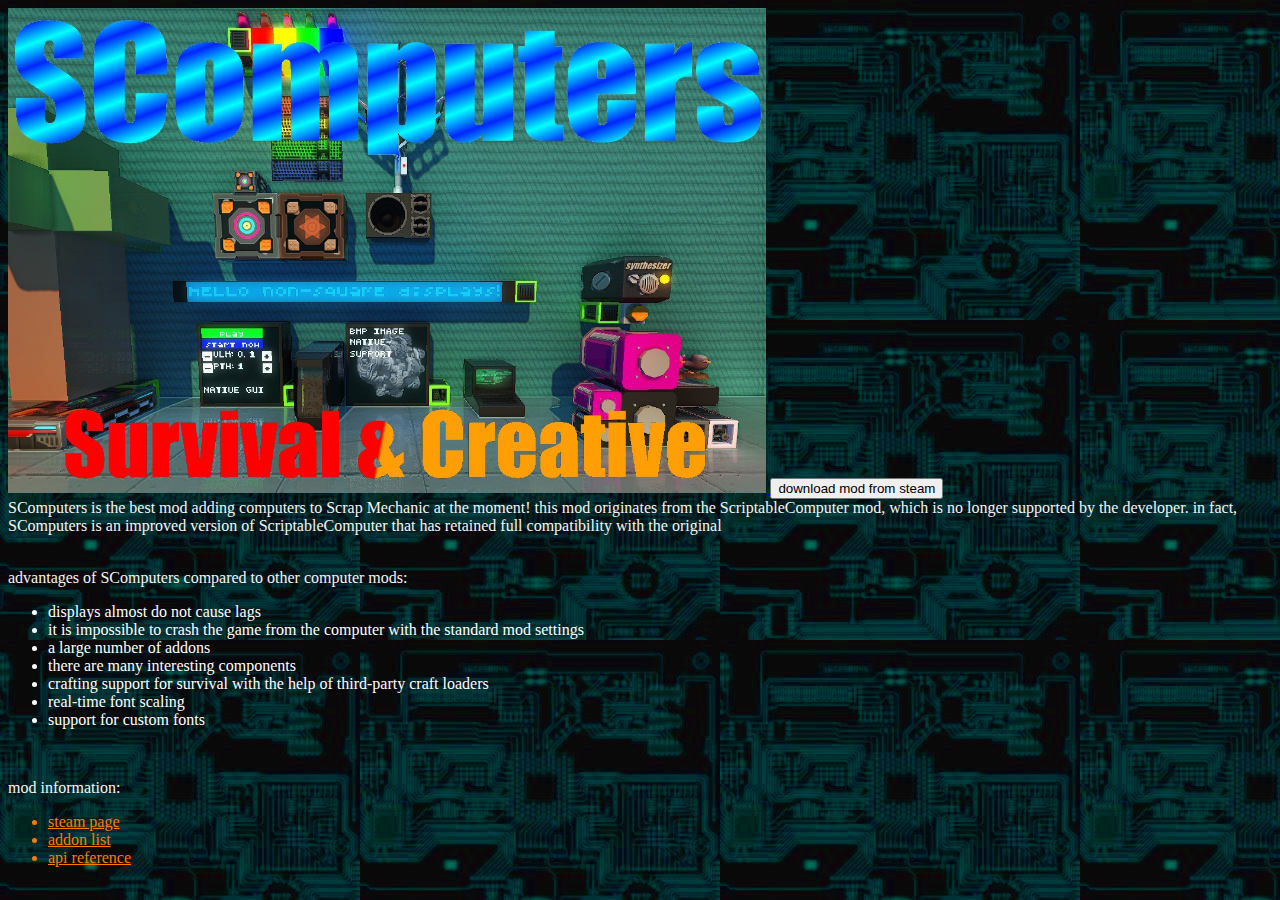
<file: index.html>
<!DOCTYPE html>
<html>
    <head>
        <meta charset="UTF-8">
        <title>SComputers</title>
        <link rel="icon" href="favicon.ico">
        <link rel="stylesheet" href="style.css">
    </head>
    <body>
        <div style="display: inline;">
            <a href="https://steamcommunity.com/sharedfiles/filedetails/?id=2949350596">
                <img src="preview.jpg" class="image" />
            </a>
            <button onclick="window.location.href = 'https://steamcommunity.com/sharedfiles/filedetails/?id=2949350596'">download mod from steam</button>
        </div>

        <div class="text">
            SComputers is the best mod adding computers to Scrap Mechanic at the moment!
            this mod originates from the ScriptableComputer mod, which is no longer supported by the developer. in fact, SComputers is an improved version of ScriptableComputer that has retained full compatibility with the original
        </div>

        <br/>
        <p class="text">advantages of SComputers compared to other computer mods:</p>
        <ul class="list">
            <li><span>displays almost do not cause lags</span></li>
            <li><span>it is impossible to crash the game from the computer with the standard mod settings</span></li>
            <li><span>a large number of addons</span></li>
            <li><span>there are many interesting components</span></li>
            <li><span>crafting support for survival with the help of third-party craft loaders</span></li>
            <li><span>real-time font scaling</span></li>
            <li><span>support for custom fonts</span></li>
        </ul>

        <br/>
        <p class="text">mod information:</p>
        <ul class="list">
            <a class="hyper" href="https://steamcommunity.com/sharedfiles/filedetails/?id=2949350596"><li><span>steam page</span></li></a>
            <a class="hyper" href="./addons.html"><li><span>addon list</span></li></a>
            <a class="hyper" href="./api.html"><li><span>api reference</span></li></a>
        </ul>
    </body>
</html>
</file>
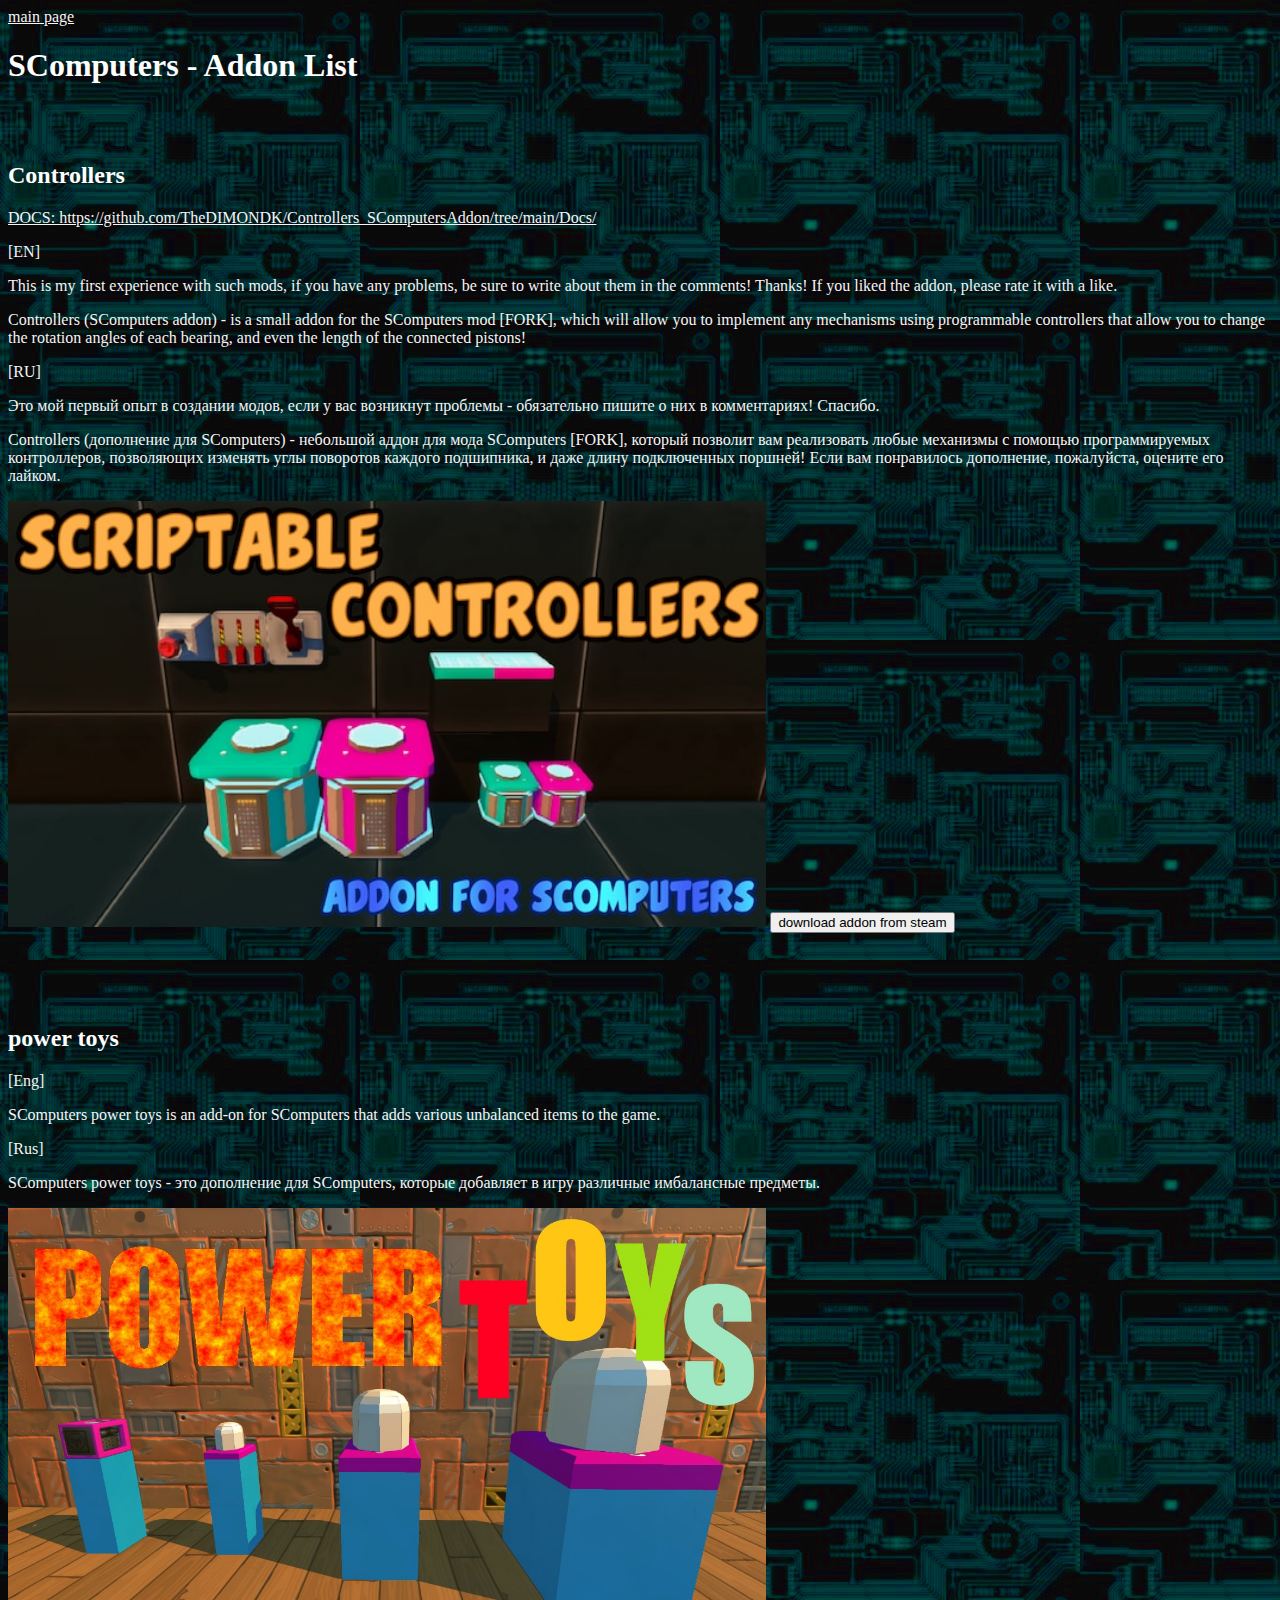
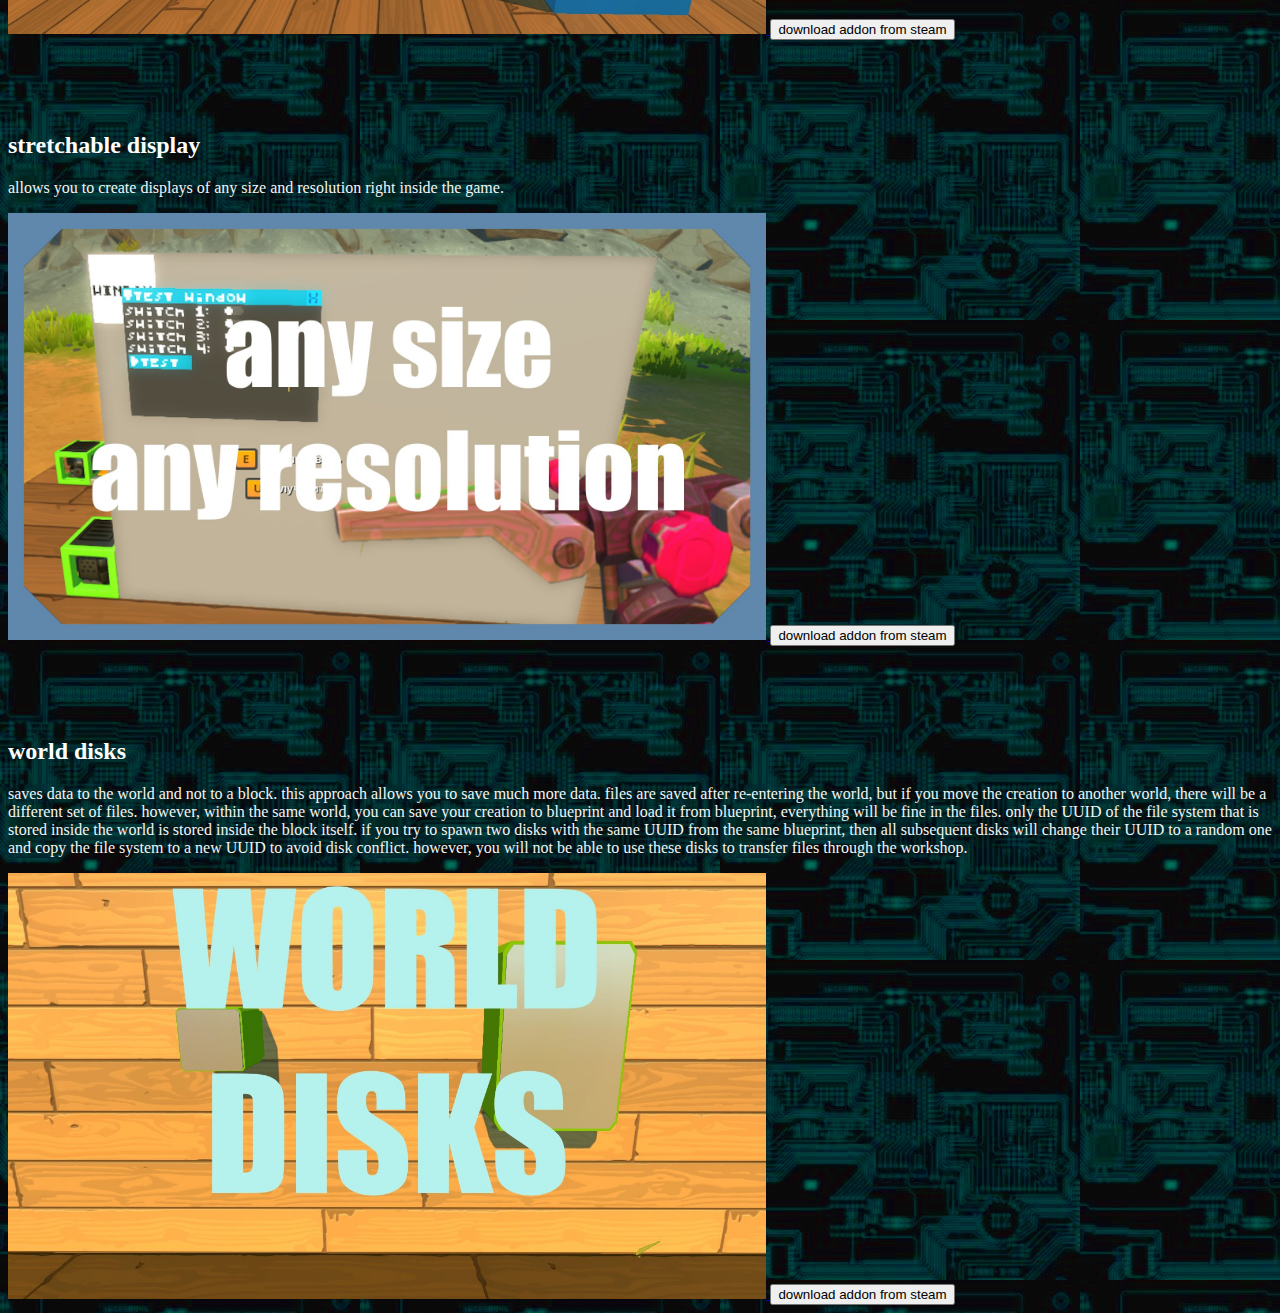
<file: addons.html>
<!DOCTYPE html>
<html>
    <head>
        <meta charset="UTF-8">
        <title>SComputers - Addon List</title>
        <link rel="icon" href="favicon.ico">
        <link rel="stylesheet" href="style.css">
    </head>
    <body>
        <a class="text" href="index.html">main page</a>
        <h1 style="color:rgb(255, 255, 255);">SComputers - Addon List</h1>
        


        <br/>
        <br/>
        <h2 style="color:rgb(255, 255, 255);">Controllers</h2>
        <a class="text" href="https://github.com/TheDIMONDK/Controllers_SComputersAddon/tree/main/Docs/">
            DOCS: https://github.com/TheDIMONDK/Controllers_SComputersAddon/tree/main/Docs/
        </a>
        <p class="text">[EN]</p>
        <p class="text">This is my first experience with such mods, if you have any problems, be sure to write about them in the comments! Thanks! If you liked the addon, please rate it with a like.</p>
        <p class="text">Controllers (SComputers addon) - is a small addon for the SComputers mod [FORK], which will allow you to implement any mechanisms using programmable controllers that allow you to change the rotation angles of each bearing, and even the length of the connected pistons!</p>
        <p class="text">[RU]</p>
        <p class="text">Это мой первый опыт в создании модов, если у вас возникнут проблемы - обязательно пишите о них в комментариях! Спасибо.</p>
        <p class="text">Controllers (дополнение для SComputers) - небольшой аддон для мода SComputers [FORK], который позволит вам реализовать любые механизмы с помощью программируемых контроллеров, позволяющих изменять углы поворотов каждого подшипника, и даже длину подключенных поршней! Если вам понравилось дополнение, пожалуйста, оцените его лайком.</p>
        <a href="https://steamcommunity.com/sharedfiles/filedetails/?id=3154734887">
            <img src="addons/Controllers.jpg" class="image" />
        </a>
        <button onclick="window.location.href = 'https://steamcommunity.com/sharedfiles/filedetails/?id=3154734887'">download addon from steam</button>



        <br/>
        <br/>
        <br/>
        <br/>
        <br/>
        <h2 style="color:rgb(255, 255, 255);">power toys</h2>
        <p class="text">
            [Eng]
        </p>
        <p class="text">
            SComputers power toys is an add-on for SComputers that adds various unbalanced items to the game.
        </p>
        <p class="text">
            [Rus]
        </p>
        <p class="text">
            SComputers power toys - это дополнение для SComputers, которые добавляет в игру различные имбалансные предметы.
        </p>
        <a href="https://steamcommunity.com/sharedfiles/filedetails/?id=3131135318">
            <img src="addons/power_toys.jpg" class="image" />
        </a>
        <button onclick="window.location.href = 'https://steamcommunity.com/sharedfiles/filedetails/?id=3131135318'">download addon from steam</button>
        



        <br/>
        <br/>
        <br/>
        <br/>
        <br/>
        <h2 style="color:rgb(255, 255, 255);">stretchable display</h2>
        <p class="text">
            allows you to create displays of any size and resolution right inside the game.
        </p>
        <a href="https://steamcommunity.com/sharedfiles/filedetails/?id=3293308025">
            <img src="addons/stretchable_display.jpg" class="image" />
        </a>
        <button onclick="window.location.href = 'https://steamcommunity.com/sharedfiles/filedetails/?id=3293308025'">download addon from steam</button>



        <br/>
        <br/>
        <br/>
        <br/>
        <br/>
        <a name="world_disks"></a>
        <h2 style="color:rgb(255, 255, 255);">world disks</h2>
        <p class="text">
            saves data to the world and not to a block.
            this approach allows you to save much more data.
            files are saved after re-entering the world, but if you move the creation to another world, there will be a different set of files.
            however, within the same world, you can save your creation to blueprint and load it from blueprint, everything will be fine in the files.
            only the UUID of the file system that is stored inside the world is stored inside the block itself.
            if you try to spawn two disks with the same UUID from the same blueprint, then all subsequent disks will change their UUID to a random one and copy the file system to a new UUID to avoid disk conflict.
            however, you will not be able to use these disks to transfer files through the workshop.
        </p>
        <a href="https://steamcommunity.com/sharedfiles/filedetails/?id=3329906376">
            <img src="addons/world_disks.jpg" class="image" />
        </a>
        <button onclick="window.location.href = 'https://steamcommunity.com/sharedfiles/filedetails/?id=3329906376'">download addon from steam</button>
    </body>
</html>
</file>
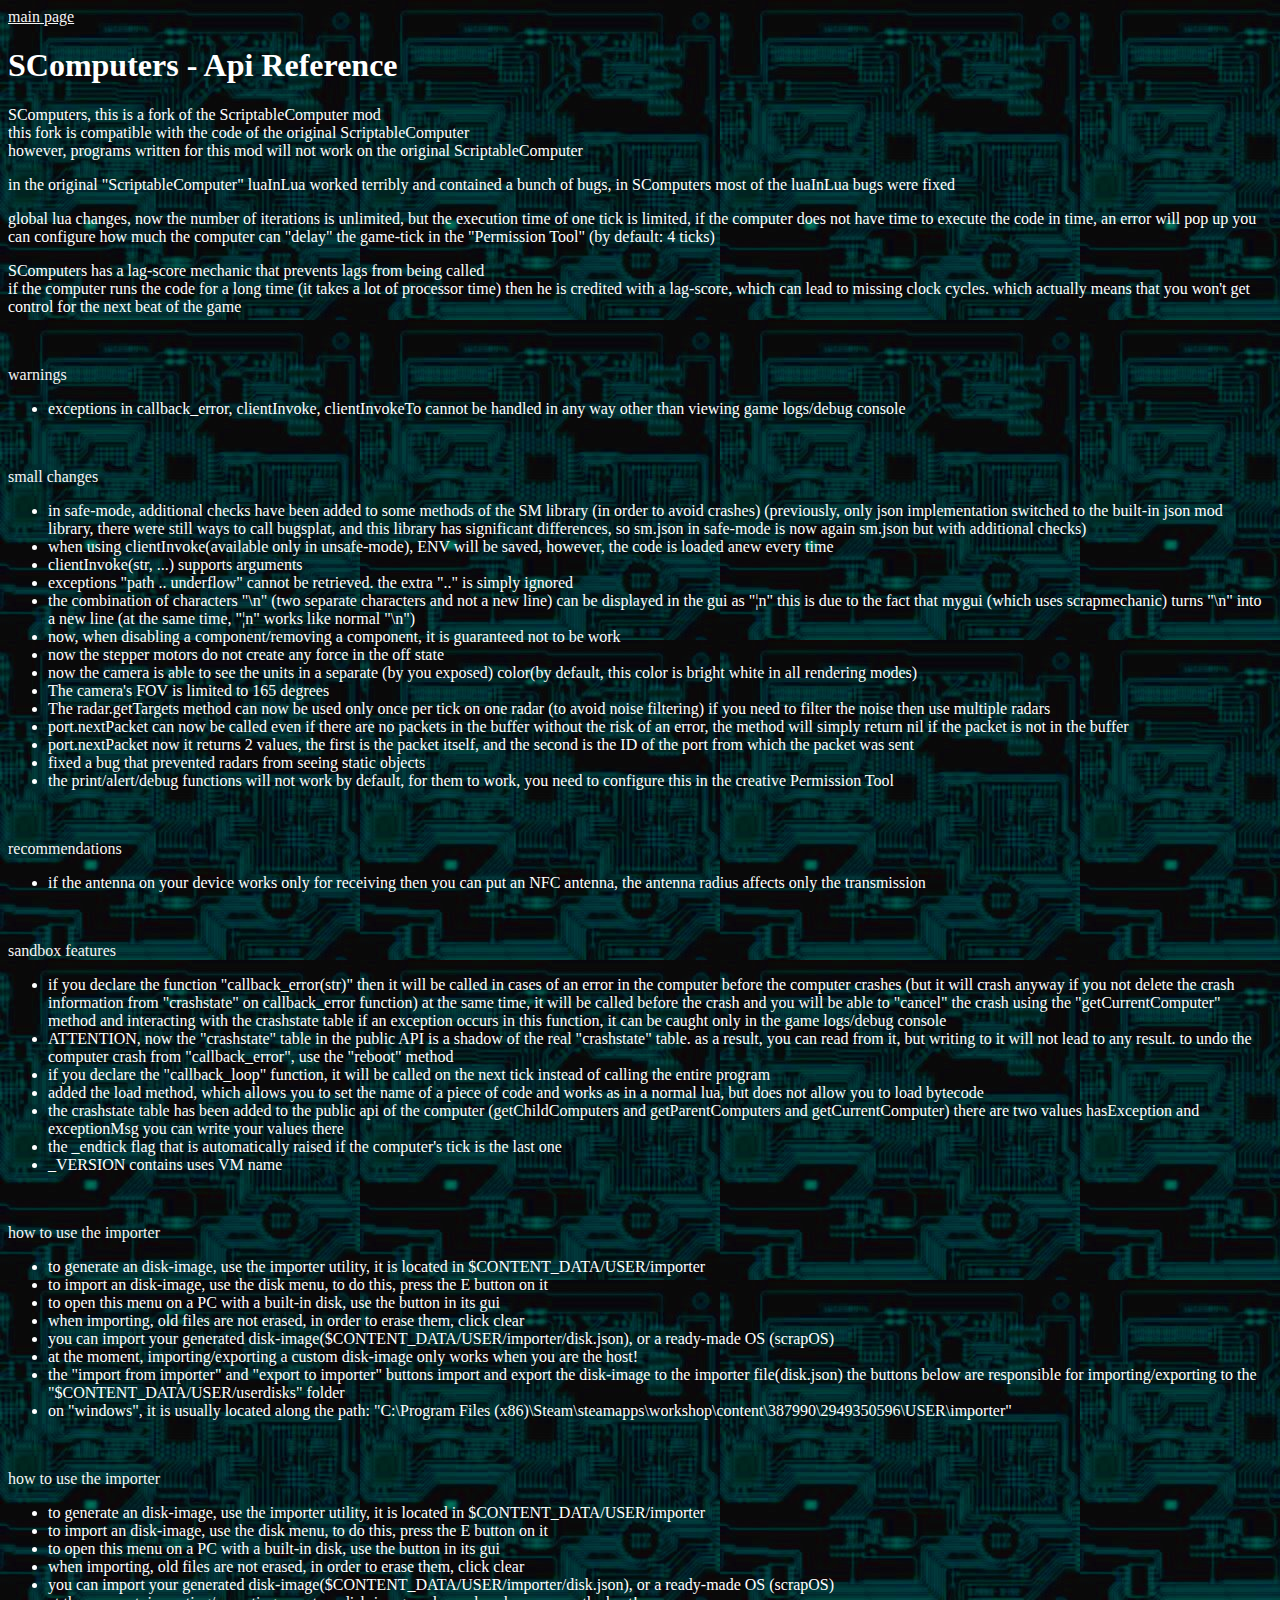
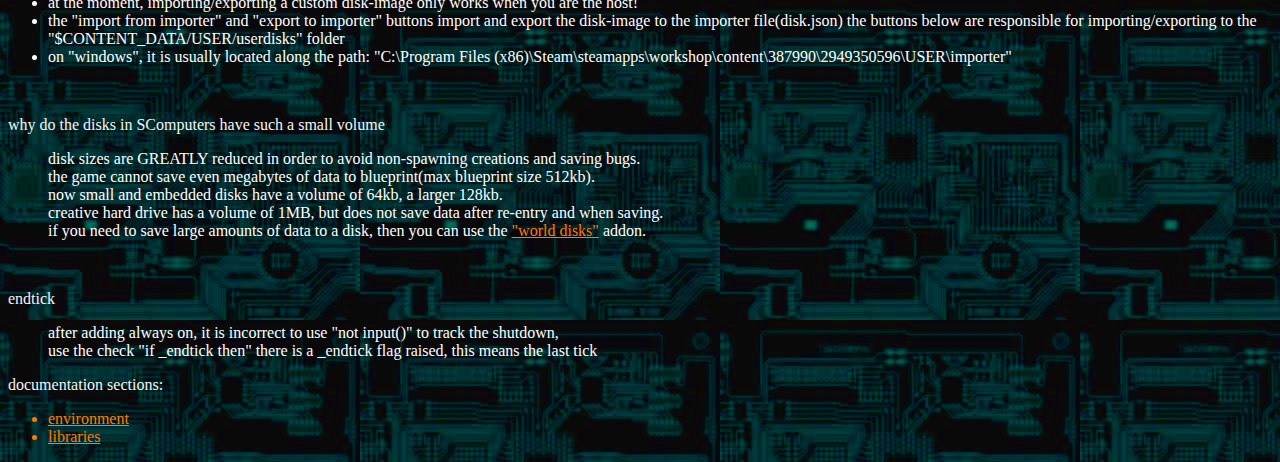
<file: api.html>
<!DOCTYPE html>
<html>
    <head>
        <meta charset="UTF-8">
        <title>SComputers - Api Reference</title>
        <link rel="icon" href="favicon.ico">
        <link rel="stylesheet" href="style.css">
    </head>
    <body>
        <a class="text" href="index.html">main page</a>
        <h1 style="color:white;">SComputers - Api Reference</h1>

        <p style="color:white;">
            SComputers, this is a fork of the ScriptableComputer mod
            <br/>
            this fork is compatible with the code of the original ScriptableComputer
            <br/>
            however, programs written for this mod will not work on the original ScriptableComputer
        </p>

        <p style="color:white;">
            in the original "ScriptableComputer" luaInLua worked terribly and contained a bunch of bugs,
            in SComputers most of the luaInLua bugs were fixed
        </p>

        <p style="color:white;">
            global lua changes, now the number of iterations is unlimited, but the execution time of one tick is limited, if the computer does not have time to execute the code in time, an error will pop up
            you can configure how much the computer can "delay" the game-tick in the "Permission Tool" (by default: 4 ticks)
        </p>

        <p style="color:white;">
            SComputers has a lag-score mechanic that prevents lags from being called
            <br/>
            if the computer runs the code for a long time (it takes a lot of processor time) then he is credited with a lag-score, which can lead to missing clock cycles. which actually means that you won't get control for the next beat of the game
        </p>

        <br/>
        <p class="text">warnings</p>
        <ul class="list">
            <li><span>exceptions in callback_error, clientInvoke, clientInvokeTo cannot be handled in any way other than viewing game logs/debug console</span></li>
        </ul>

        <br/>
        <p class="text">small changes</p>
        <ul class="list">
            <li><span>in safe-mode, additional checks have been added to some methods of the SM library (in order to avoid crashes) (previously, only json implementation switched to the built-in json mod library, there were still ways to call bugsplat, and this library has significant differences, so sm.json in safe-mode is now again sm.json but with additional checks)</span></li>
            <li><span>when using clientInvoke(available only in unsafe-mode), ENV will be saved, however, the code is loaded anew every time</span></li>
            <li><span>clientInvoke(str, ...) supports arguments</span></li>
            <li><span>exceptions "path .. underflow" cannot be retrieved. the extra ".." is simply ignored</span></li>
            <li><span>the combination of characters "\n" (two separate characters and not a new line) can be displayed in the gui as "¦n" this is due to the fact that mygui (which uses scrapmechanic) turns "\n" into a new line (at the same time, "¦n" works like normal "\n")</span></li>
            <li><span>now, when disabling a component/removing a component, it is guaranteed not to be work</span></li>
            <li><span>now the stepper motors do not create any force in the off state</span></li>
            <li><span>now the camera is able to see the units in a separate (by you exposed) color(by default, this color is bright white in all rendering modes)</span></li>
            <li><span>The camera's FOV is limited to 165 degrees</span></li>
            <li><span>The radar.getTargets method can now be used only once per tick on one radar (to avoid noise filtering) if you need to filter the noise then use multiple radars</span></li>
            <li><span>port.nextPacket can now be called even if there are no packets in the buffer without the risk of an error, the method will simply return nil if the packet is not in the buffer</span></li>
            <li><span>port.nextPacket now it returns 2 values, the first is the packet itself, and the second is the ID of the port from which the packet was sent</span></li>
            <li><span>fixed a bug that prevented radars from seeing static objects</span></li>
            <li><span>the print/alert/debug functions will not work by default, for them to work, you need to configure this in the creative Permission Tool</span></li>
        </ul>

        <br/>
        <p class="text">recommendations</p>
        <ul class="list">
            <li><span>if the antenna on your device works only for receiving then you can put an NFC antenna, the antenna radius affects only the transmission</span></li>
        </ul>

        <br/>
        <p class="text">sandbox features</p>
        <ul class="list">
            <li><span>if you declare the function "callback_error(str)" then it will be called in cases of an error in the computer
            before the computer crashes (but it will crash anyway if you not delete the crash information from "crashstate" on callback_error function)
            at the same time, it will be called before the crash and you will be able to "cancel" the crash
            using the "getCurrentComputer" method and interacting with the crashstate table
            if an exception occurs in this function, it can be caught only in the game logs/debug console</span></li>
            <li><span>ATTENTION, now the "crashstate" table in the public API is a shadow of the real "crashstate" table. as a result, you can read from it, but writing to it will not lead to any result.
            to undo the computer crash from "callback_error", use the "reboot" method</span></li>
            <li><span>if you declare the "callback_loop" function, it will be called on the next tick instead of calling the entire program</span></li>
            <li><span>added the load method, which allows you to set the name of a piece of code and works as in a normal lua, but does not allow you to load bytecode</span></li>
            <li><span>the crashstate table has been added to the public api of the computer (getChildComputers and getParentComputers and getCurrentComputer)
            there are two values hasException and exceptionMsg
            you can write your values there</span></li>
            <li><span>the _endtick flag that is automatically raised if the computer's tick is the last one</span></li>
            <li><span>_VERSION contains uses VM name</span></li>
        </ul>

        <br/>
        <p class="text">how to use the importer</p>
        <ul class="list">
            <li><span>to generate an disk-image, use the importer utility, it is located in $CONTENT_DATA/USER/importer</span></li>
            <li><span>to import an disk-image, use the disk menu, to do this, press the E button on it</span></li>
            <li><span>to open this menu on a PC with a built-in disk, use the button in its gui</span></li>
            <li><span>when importing, old files are not erased, in order to erase them, click clear</span></li>
            <li><span>you can import your generated disk-image($CONTENT_DATA/USER/importer/disk.json), or a ready-made OS (scrapOS)</span></li>
            <li><span>at the moment, importing/exporting a custom disk-image only works when you are the host!</span></li>
            <li><span>the "import from importer" and "export to importer" buttons import and export the disk-image to the importer file(disk.json) the buttons below are responsible for importing/exporting to the "$CONTENT_DATA/USER/userdisks" folder</span></li>
            <li><span>on "windows", it is usually located along the path: "C:\Program Files (x86)\Steam\steamapps\workshop\content\387990\2949350596\USER\importer"</span></li>
        </ul>

        <br/>
        <p class="text">how to use the importer</p>
        <ul class="list">
            <li><span>to generate an disk-image, use the importer utility, it is located in $CONTENT_DATA/USER/importer</span></li>
            <li><span>to import an disk-image, use the disk menu, to do this, press the E button on it</span></li>
            <li><span>to open this menu on a PC with a built-in disk, use the button in its gui</span></li>
            <li><span>when importing, old files are not erased, in order to erase them, click clear</span></li>
            <li><span>you can import your generated disk-image($CONTENT_DATA/USER/importer/disk.json), or a ready-made OS (scrapOS)</span></li>
            <li><span>at the moment, importing/exporting a custom disk-image only works when you are the host!</span></li>
            <li><span>the "import from importer" and "export to importer" buttons import and export the disk-image to the importer file(disk.json) the buttons below are responsible for importing/exporting to the "$CONTENT_DATA/USER/userdisks" folder</span></li>
            <li><span>on "windows", it is usually located along the path: "C:\Program Files (x86)\Steam\steamapps\workshop\content\387990\2949350596\USER\importer"</span></li>
        </ul>

        <br/>
        <p class="text">why do the disks in SComputers have such a small volume</p>
        <ul class="list">
            disk sizes are GREATLY reduced in order to avoid non-spawning creations and saving bugs.
            <br/>
            the game cannot save even megabytes of data to blueprint(max blueprint size 512kb).
            <br/>
            now small and embedded disks have a volume of 64kb, a larger 128kb.
            <br/>
            creative hard drive has a volume of 1MB, but does not save data after re-entry and when saving.
            <br/>
            if you need to save large amounts of data to a disk, then you can use the <a href="addons.html#world_disks" class="hyper">"world disks"</a> addon.
        </ul>

        <br/>
        <p class="text">endtick</p>
        <ul class="list">
            after adding always on, it is incorrect to use "not input()" to track the shutdown,
            <br/>
            use the check "if _endtick then" there is a _endtick flag raised, this means the last tick
        </ul>

        


        <p class="text">documentation sections:</p>
        <ul class="list">
            <a class="hyper" href="./env.html"><li><span>environment</span></li></a>
            <a class="hyper" href="./libraries.html"><li><span>libraries</span></li></a>
        </ul>
    </body>
</html>
</file>
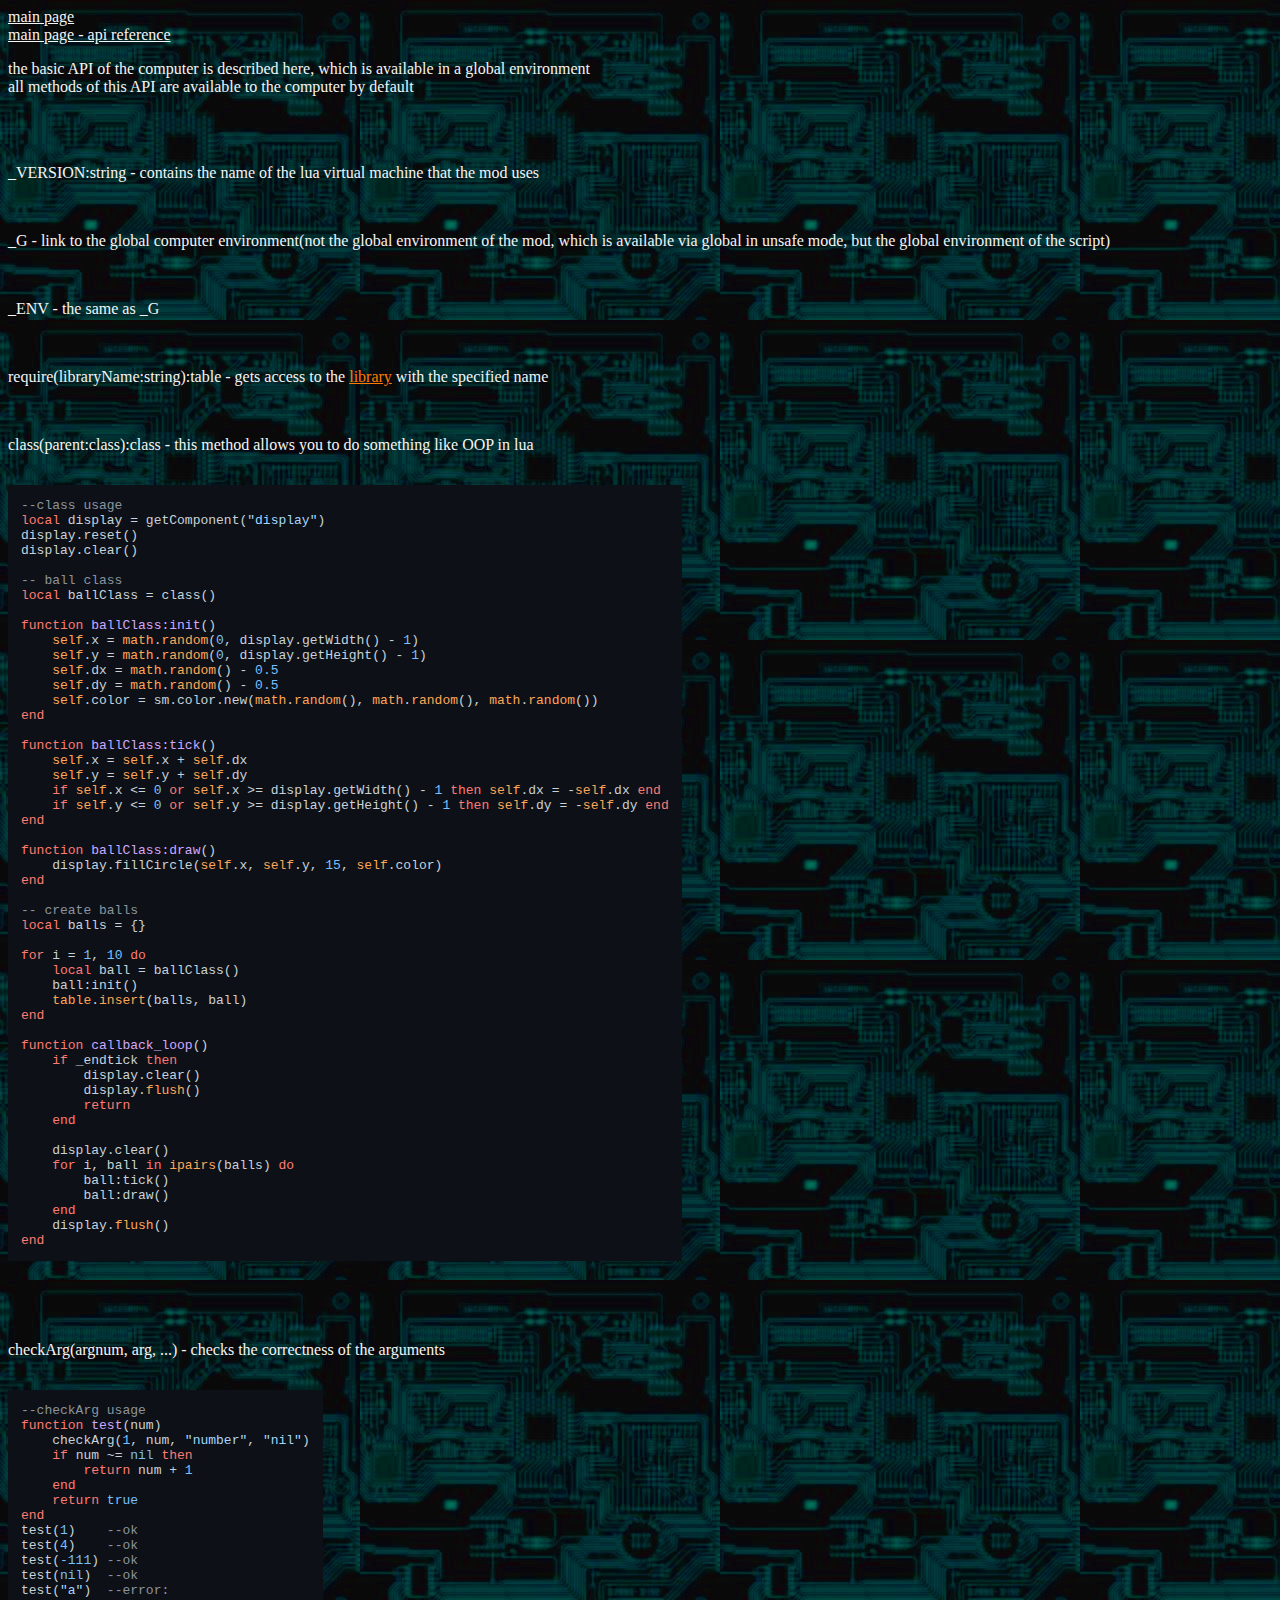
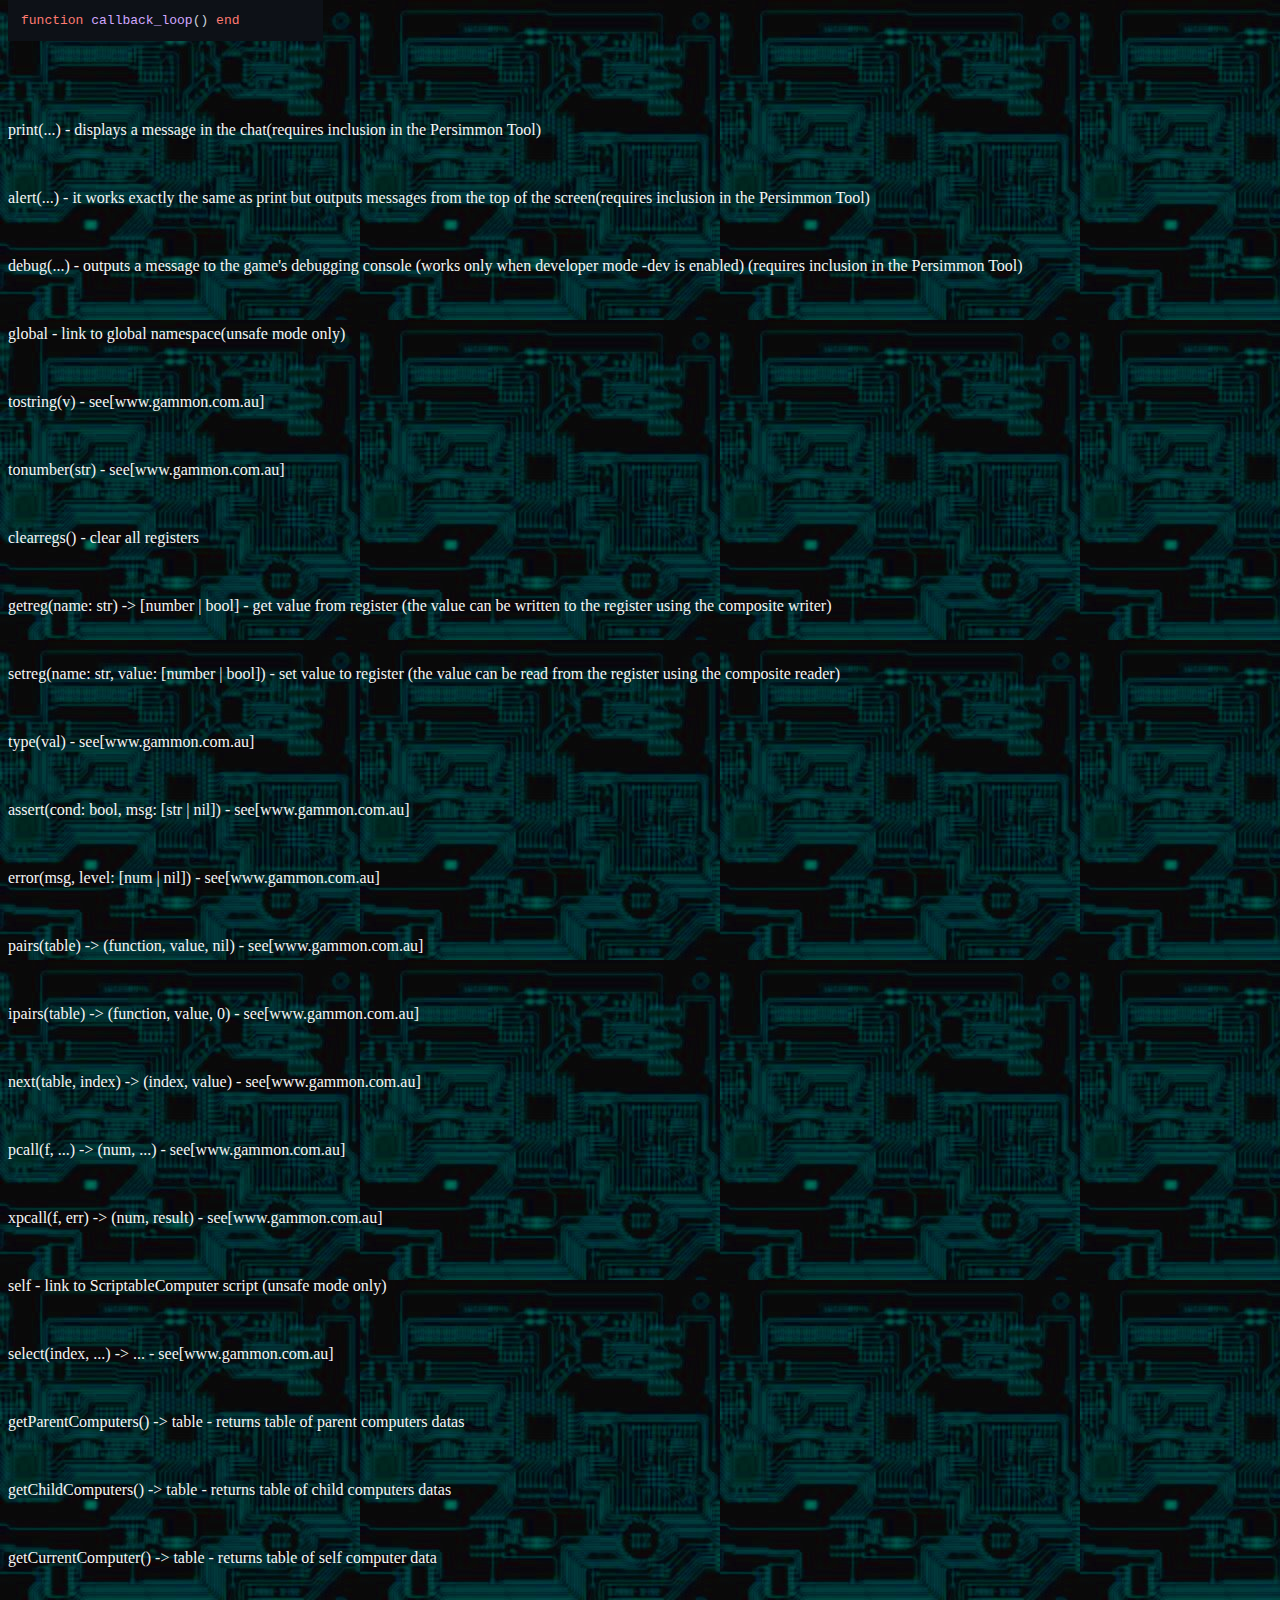
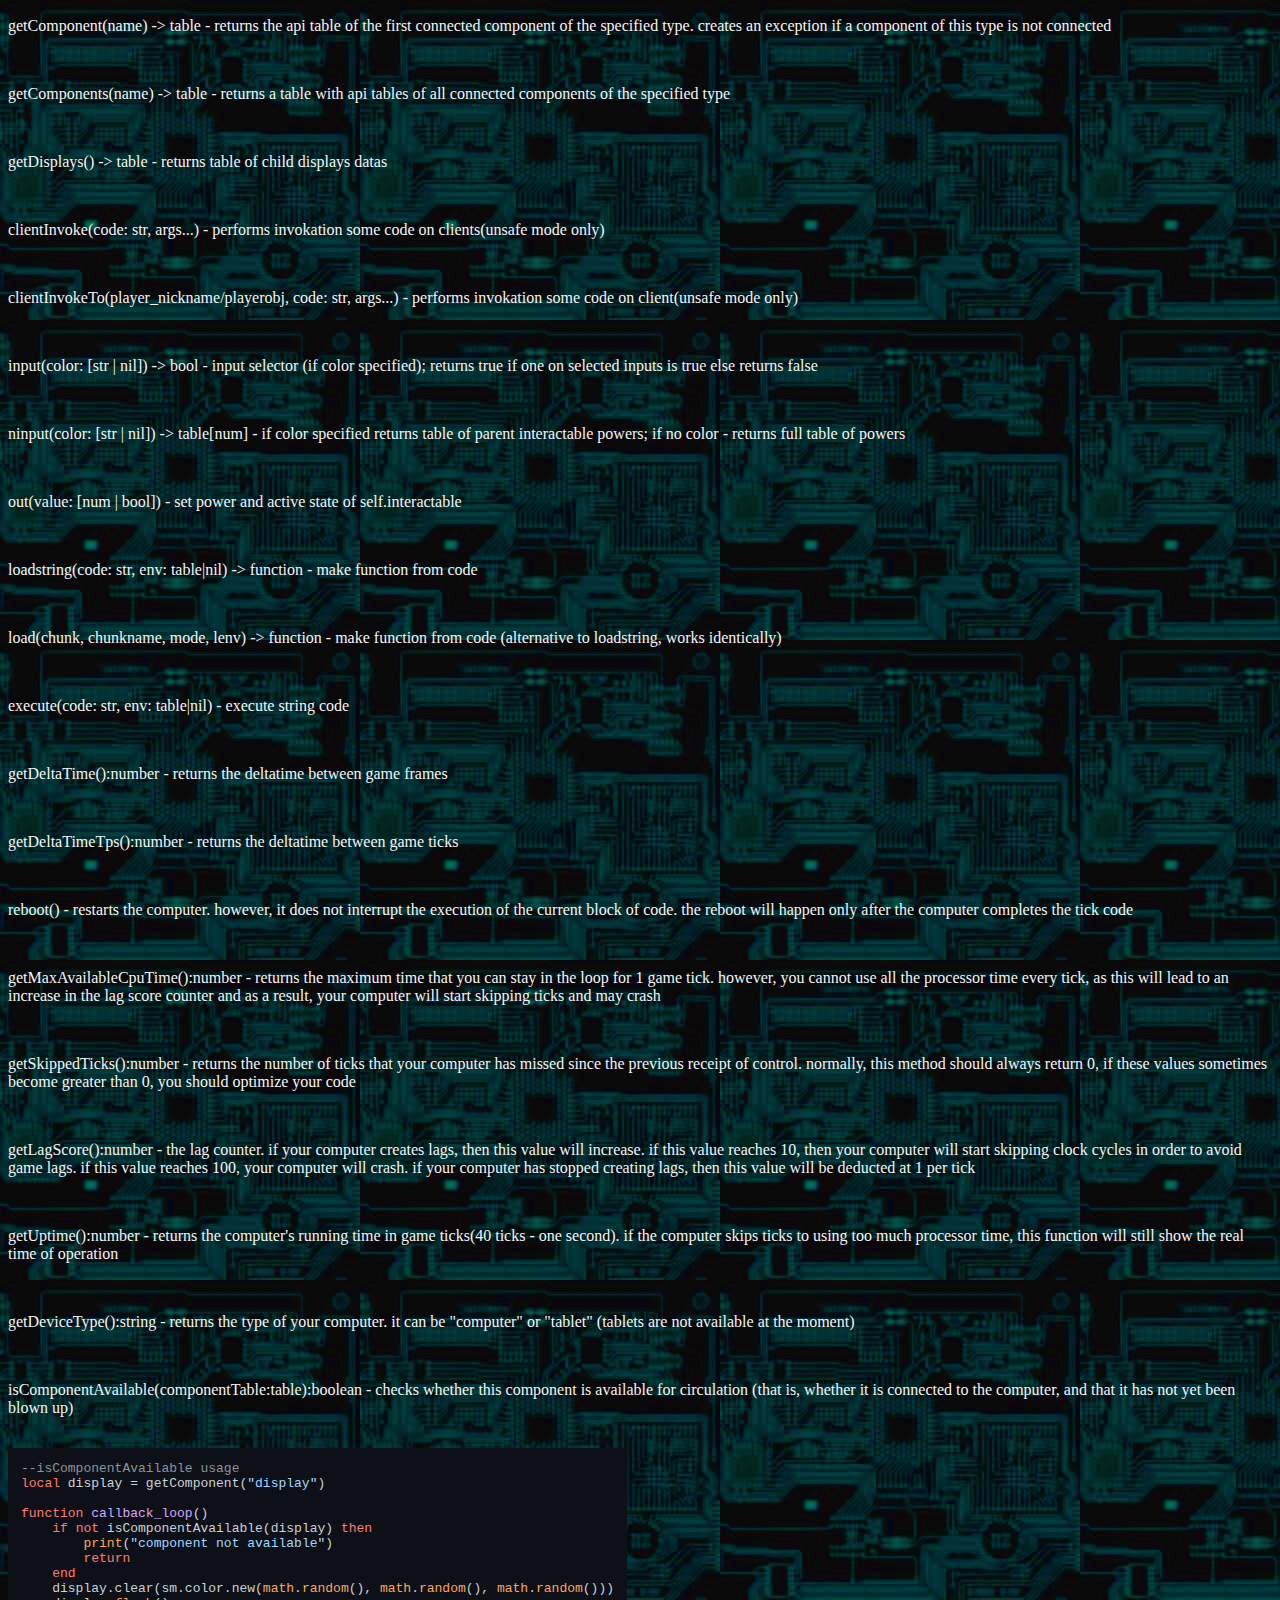
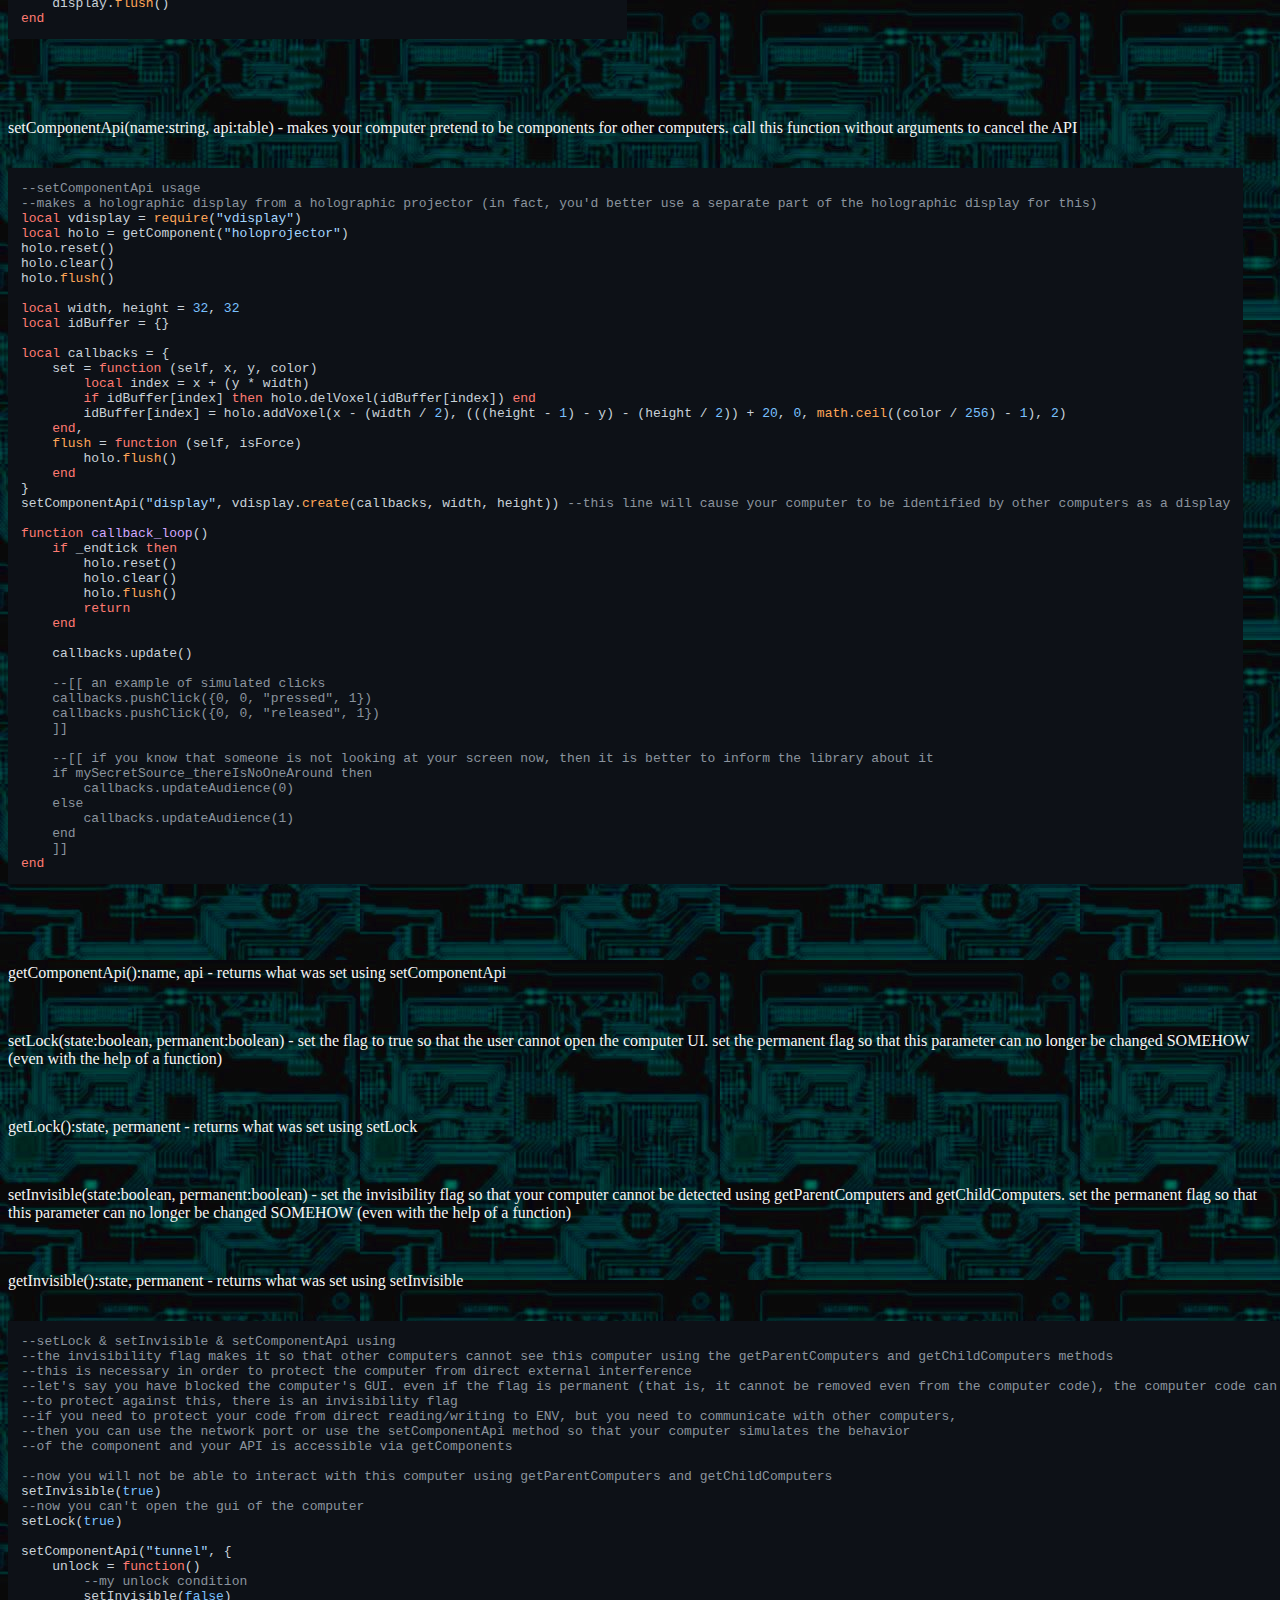
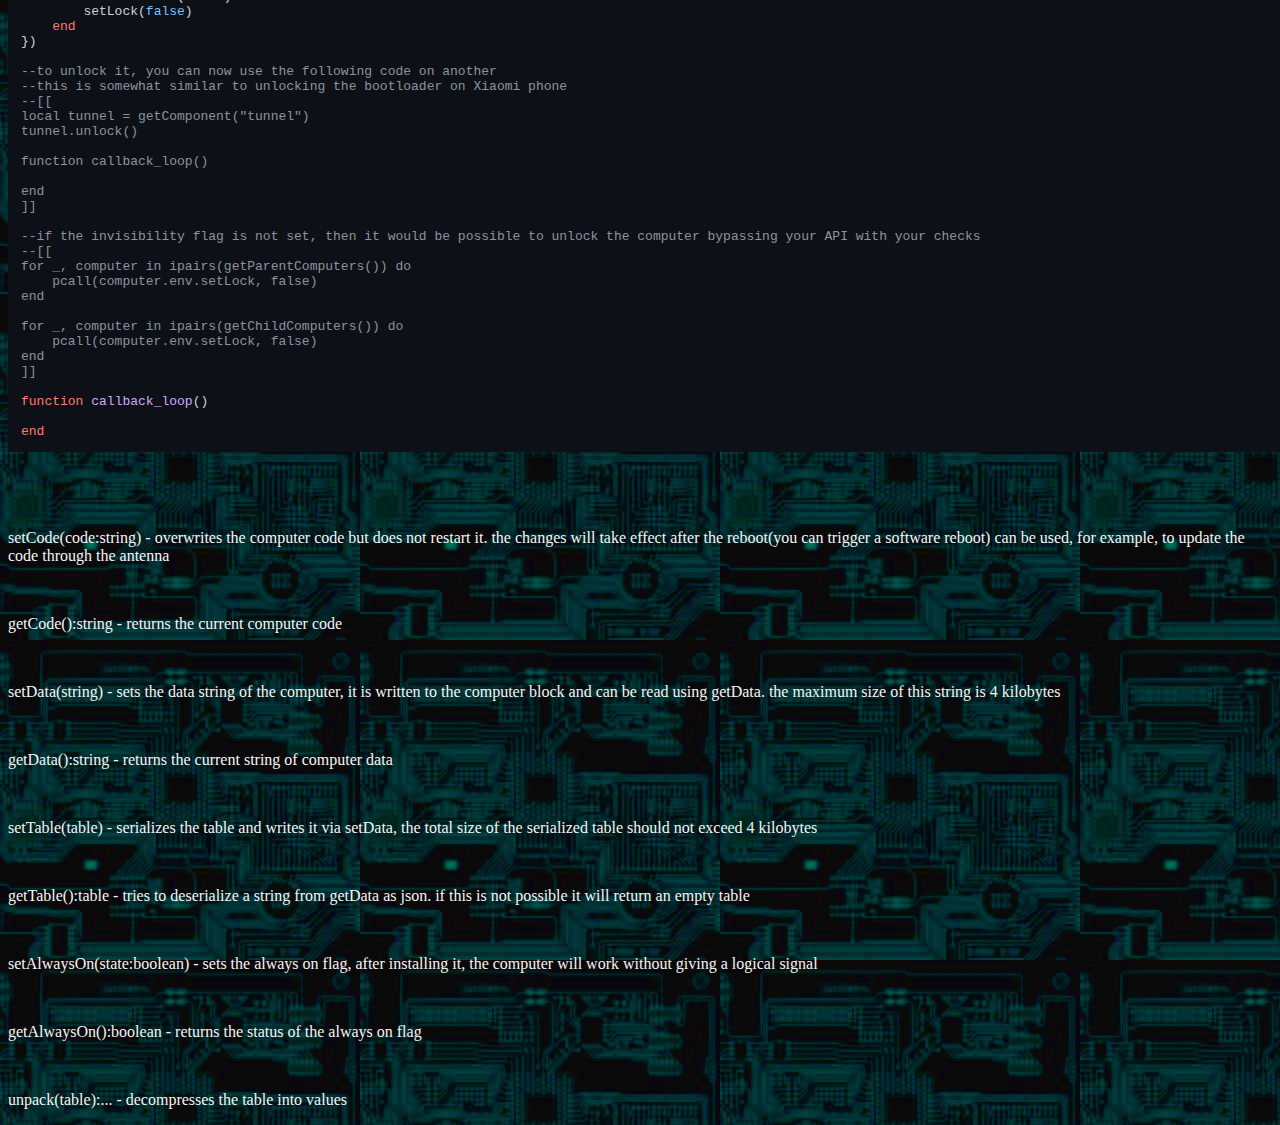
<file: env.html>
<!DOCTYPE html>
<html>
    <head>
        <meta charset="UTF-8">
        <title>SComputers - Api Reference</title>
        <link rel="icon" href="favicon.ico">
        <link rel="stylesheet" href="style.css">
        <link href="highlight.css" rel="stylesheet">
        <script src="highlight.js"></script>
        <script>
			hljs.highlightAll();
		</script>
    </head>
    <body>
        <a class="text" href="index.html">main page</a>
        <br/>
        <a class="text" href="api.html">main page - api reference</a>

        <br/>
        <p class="text">
            the basic API of the computer is described here, which is available in a global environment<br/>
            all methods of this API are available to the computer by default
        </p>
        <br/>

        <br/>
        <p class="text">
            _VERSION:string - contains the name of the lua virtual machine that the mod uses
        </p>

        <br/><p class="text">_G - link to the global computer environment(not the global environment of the mod, which is available via global in unsafe mode, but the global environment of the script)</p>
        <br/><p class="text">_ENV - the same as _G</p>

        <br/>
        <p class="text">
            require(libraryName:string):table - gets access to the <a href="libraries.html" class="hyper">library</a> with the specified name
        </p>

        <br/>
        <p class="text">
            class(parent:class):class - this method allows you to do something like OOP in lua
            <pre>
                <code class="language-lua" style="width: fit-content;">--class usage
local display = getComponent("display")
display.reset()
display.clear()

-- ball class
local ballClass = class()

function ballClass:init()
    self.x = math.random(0, display.getWidth() - 1)
    self.y = math.random(0, display.getHeight() - 1)
    self.dx = math.random() - 0.5
    self.dy = math.random() - 0.5
    self.color = sm.color.new(math.random(), math.random(), math.random())
end

function ballClass:tick()
    self.x = self.x + self.dx
    self.y = self.y + self.dy
    if self.x <= 0 or self.x >= display.getWidth() - 1 then self.dx = -self.dx end
    if self.y <= 0 or self.y >= display.getHeight() - 1 then self.dy = -self.dy end
end

function ballClass:draw()
    display.fillCircle(self.x, self.y, 15, self.color)
end

-- create balls
local balls = {}

for i = 1, 10 do
    local ball = ballClass()
    ball:init()
    table.insert(balls, ball)
end

function callback_loop()
    if _endtick then
        display.clear()
        display.flush()
        return
    end

    display.clear()
    for i, ball in ipairs(balls) do
        ball:tick()
        ball:draw()
    end
    display.flush()
end</code>
            </pre>
        </p>
    
        <br/>
        <p class="text">
            checkArg(argnum, arg, ...) - checks the correctness of the arguments
            <pre>
                <code class="language-lua" style="width: fit-content;">--checkArg usage
function test(num)
    checkArg(1, num, "number", "nil")
    if num ~= nil then
        return num + 1
    end
    return true
end
test(1)    --ok
test(4)    --ok
test(-111) --ok
test(nil)  --ok
test("a")  --error: 

function callback_loop() end</code>
            </pre>
        </p>

        <br/>
        <p class="text">
            print(...) - displays a message in the chat(requires inclusion in the Persimmon Tool)
        </p>

        <br/>
        <p class="text">
            alert(...) - it works exactly the same as print but outputs messages from the top of the screen(requires inclusion in the Persimmon Tool)
        </p>

        <br/>
        <p class="text">
            debug(...) - outputs a message to the game's debugging console (works only when developer mode -dev is enabled) (requires inclusion in the Persimmon Tool)
        </p>
        
        <br/><p class="text">global - link to global namespace(unsafe mode only)</p>
        <br/><p class="text">tostring(v) - see[www.gammon.com.au]</p>
        <br/><p class="text">tonumber(str) - see[www.gammon.com.au]</p>
        <br/><p class="text">clearregs() - clear all registers</p>
        <br/><p class="text">getreg(name: str) -> [number | bool] - get value from register (the value can be written to the register using the composite writer)</p>
        <br/><p class="text">setreg(name: str, value: [number | bool]) - set value to register (the value can be read from the register using the composite reader)</p>
        <br/><p class="text">type(val) - see[www.gammon.com.au]</p>
        <br/><p class="text">assert(cond: bool, msg: [str | nil]) - see[www.gammon.com.au]</p>
        <br/><p class="text">error(msg, level: [num | nil]) - see[www.gammon.com.au]</p>
        <br/><p class="text">pairs(table) -> (function, value, nil) - see[www.gammon.com.au]</p>
        <br/><p class="text">ipairs(table) -> (function, value, 0) - see[www.gammon.com.au]</p>
        <br/><p class="text">next(table, index) -> (index, value) - see[www.gammon.com.au]</p>
        <br/><p class="text">pcall(f, ...) -> (num, ...) - see[www.gammon.com.au]</p>
        <br/><p class="text">xpcall(f, err) -> (num, result) - see[www.gammon.com.au]</p>
        <br/><p class="text">self - link to ScriptableComputer script (unsafe mode only)</p>
        <br/><p class="text">select(index, ...) -> ... - see[www.gammon.com.au]</p>
        <br/><p class="text">getParentComputers() -> table - returns table of parent computers datas</p>
        <br/><p class="text">getChildComputers() -> table - returns table of child computers datas</p>
        <br/><p class="text">getCurrentComputer() -> table - returns table of self computer data</p>
        <br/><p class="text">getComponent(name) -> table - returns the api table of the first connected component of the specified type. creates an exception if a component of this type is not connected</p>
        <br/><p class="text">getComponents(name) -> table - returns a table with api tables of all connected components of the specified type</p>
        <br/><p class="text">getDisplays() -> table - returns table of child displays datas</p>
        <br/><p class="text">clientInvoke(code: str, args...) - performs invokation some code on clients(unsafe mode only)</p>
        <br/><p class="text">clientInvokeTo(player_nickname/playerobj, code: str, args...) - performs invokation some code on client(unsafe mode only)</p>
        <br/><p class="text">input(color: [str | nil]) -> bool - input selector (if color specified); returns true if one on selected inputs is true else returns false</p>
        <br/><p class="text">ninput(color: [str | nil]) -> table[num] - if color specified returns table of parent interactable powers; if no color - returns full table of powers</p>
        <br/><p class="text">out(value: [num | bool]) - set power and active state of self.interactable</p>
        <br/><p class="text">loadstring(code: str, env: table|nil) -> function - make function from code</p>
        <br/><p class="text">load(chunk, chunkname, mode, lenv) -> function - make function from code (alternative to loadstring, works identically)</p>
        <br/><p class="text">execute(code: str, env: table|nil) - execute string code</p>
        <br/><p class="text">getDeltaTime():number - returns the deltatime between game frames</p>
        <br/><p class="text">getDeltaTimeTps():number - returns the deltatime between game ticks</p>
        <br/><p class="text">reboot() - restarts the computer. however, it does not interrupt the execution of the current block of code. the reboot will happen only after the computer completes the tick code</p>
        <br/><p class="text">getMaxAvailableCpuTime():number - returns the maximum time that you can stay in the loop for 1 game tick. however, you cannot use all the processor time every tick, as this will lead to an increase in the lag score counter and as a result, your computer will start skipping ticks and may crash</p>
        <br/><p class="text">getSkippedTicks():number - returns the number of ticks that your computer has missed since the previous receipt of control. normally, this method should always return 0, if these values sometimes become greater than 0, you should optimize your code</p>
        <br/><p class="text">getLagScore():number - the lag counter. if your computer creates lags, then this value will increase. if this value reaches 10, then your computer will start skipping clock cycles in order to avoid game lags. if this value reaches 100, your computer will crash. if your computer has stopped creating lags, then this value will be deducted at 1 per tick</p>
        <br/><p class="text">getUptime():number - returns the computer's running time in game ticks(40 ticks - one second). if the computer skips ticks to using too much processor time, this function will still show the real time of operation</p>
        <br/><p class="text">getDeviceType():string - returns the type of your computer. it can be "computer" or "tablet" (tablets are not available at the moment)</p>

        <br/>
        <p class="text">
            isComponentAvailable(componentTable:table):boolean - checks whether this component is available for circulation (that is, whether it is connected to the computer, and that it has not yet been blown up)
            <pre>
                <code class="language-lua" style="width: fit-content;">--isComponentAvailable usage
local display = getComponent("display")

function callback_loop()
    if not isComponentAvailable(display) then
        print("component not available")
        return
    end
    display.clear(sm.color.new(math.random(), math.random(), math.random()))
    display.flush()
end</code>
            </pre>
        </p>

        <br/>
        <p class="text">
            setComponentApi(name:string, api:table) - makes your computer pretend to be components for other computers. call this function without arguments to cancel the API
            <pre>
                <code class="language-lua" style="width: fit-content;">--setComponentApi usage
--makes a holographic display from a holographic projector (in fact, you'd better use a separate part of the holographic display for this)
local vdisplay = require("vdisplay")
local holo = getComponent("holoprojector")
holo.reset()
holo.clear()
holo.flush()

local width, height = 32, 32
local idBuffer = {}

local callbacks = {
    set = function (self, x, y, color)
        local index = x + (y * width)
        if idBuffer[index] then holo.delVoxel(idBuffer[index]) end
        idBuffer[index] = holo.addVoxel(x - (width / 2), (((height - 1) - y) - (height / 2)) + 20, 0, math.ceil((color / 256) - 1), 2)
    end,
    flush = function (self, isForce)
        holo.flush()
    end
}
setComponentApi("display", vdisplay.create(callbacks, width, height)) --this line will cause your computer to be identified by other computers as a display

function callback_loop()
    if _endtick then
        holo.reset()
        holo.clear()
        holo.flush()
        return
    end

    callbacks.update()

    --[[ an example of simulated clicks
    callbacks.pushClick({0, 0, "pressed", 1})
    callbacks.pushClick({0, 0, "released", 1})
    ]]

    --[[ if you know that someone is not looking at your screen now, then it is better to inform the library about it
    if mySecretSource_thereIsNoOneAround then
        callbacks.updateAudience(0)
    else
        callbacks.updateAudience(1)
    end
    ]]
end</code>
            </pre>
        </p>
        <br/><p class="text">getComponentApi():name, api - returns what was set using setComponentApi</p>

        <br/><p class="text">setLock(state:boolean, permanent:boolean) - set the flag to true so that the user cannot open the computer UI. set the permanent flag so that this parameter can no longer be changed SOMEHOW (even with the help of a function)</p>
        <br/><p class="text">getLock():state, permanent - returns what was set using setLock</p>

        <br/><p class="text">setInvisible(state:boolean, permanent:boolean) - set the invisibility flag so that your computer cannot be detected using getParentComputers and getChildComputers. set the permanent flag so that this parameter can no longer be changed SOMEHOW (even with the help of a function)</p>
        <br/><p class="text">getInvisible():state, permanent - returns what was set using setInvisible</p>

        <pre>
            <code class="language-lua" style="width: fit-content;">--setLock & setInvisible & setComponentApi using
--the invisibility flag makes it so that other computers cannot see this computer using the getParentComputers and getChildComputers methods
--this is necessary in order to protect the computer from direct external interference
--let's say you have blocked the computer's GUI. even if the flag is permanent (that is, it cannot be removed even from the computer code), the computer code can still be read and written using another computer
--to protect against this, there is an invisibility flag
--if you need to protect your code from direct reading/writing to ENV, but you need to communicate with other computers,
--then you can use the network port or use the setComponentApi method so that your computer simulates the behavior
--of the component and your API is accessible via getComponents

--now you will not be able to interact with this computer using getParentComputers and getChildComputers
setInvisible(true)
--now you can't open the gui of the computer
setLock(true)

setComponentApi("tunnel", {
    unlock = function()
        --my unlock condition
        setInvisible(false)
        setLock(false)
    end
})

--to unlock it, you can now use the following code on another
--this is somewhat similar to unlocking the bootloader on Xiaomi phone
--[[
local tunnel = getComponent("tunnel")
tunnel.unlock()

function callback_loop()
    
end
]]

--if the invisibility flag is not set, then it would be possible to unlock the computer bypassing your API with your checks
--[[
for _, computer in ipairs(getParentComputers()) do
    pcall(computer.env.setLock, false)
end

for _, computer in ipairs(getChildComputers()) do
    pcall(computer.env.setLock, false)
end
]]

function callback_loop()
    
end</code>
        </pre>

        <br/><p class="text">setCode(code:string) - overwrites the computer code but does not restart it. the changes will take effect after the reboot(you can trigger a software reboot) can be used, for example, to update the code through the antenna</p>
        <br/><p class="text">getCode():string - returns the current computer code</p>

        <br/><p class="text">setData(string) - sets the data string of the computer, it is written to the computer block and can be read using getData. the maximum size of this string is 4 kilobytes</p>
        <br/><p class="text">getData():string - returns the current string of computer data</p>

        <br/><p class="text">setTable(table) - serializes the table and writes it via setData, the total size of the serialized table should not exceed 4 kilobytes</p>
        <br/><p class="text">getTable():table - tries to deserialize a string from getData as json. if this is not possible it will return an empty table</p>

        <br/><p class="text">setAlwaysOn(state:boolean) - sets the always on flag, after installing it, the computer will work without giving a logical signal</p>
        <br/><p class="text">getAlwaysOn():boolean - returns the status of the always on flag</p>

        <br/><p class="text">unpack(table):... - decompresses the table into values</p>
    </body>
</html>
</file>
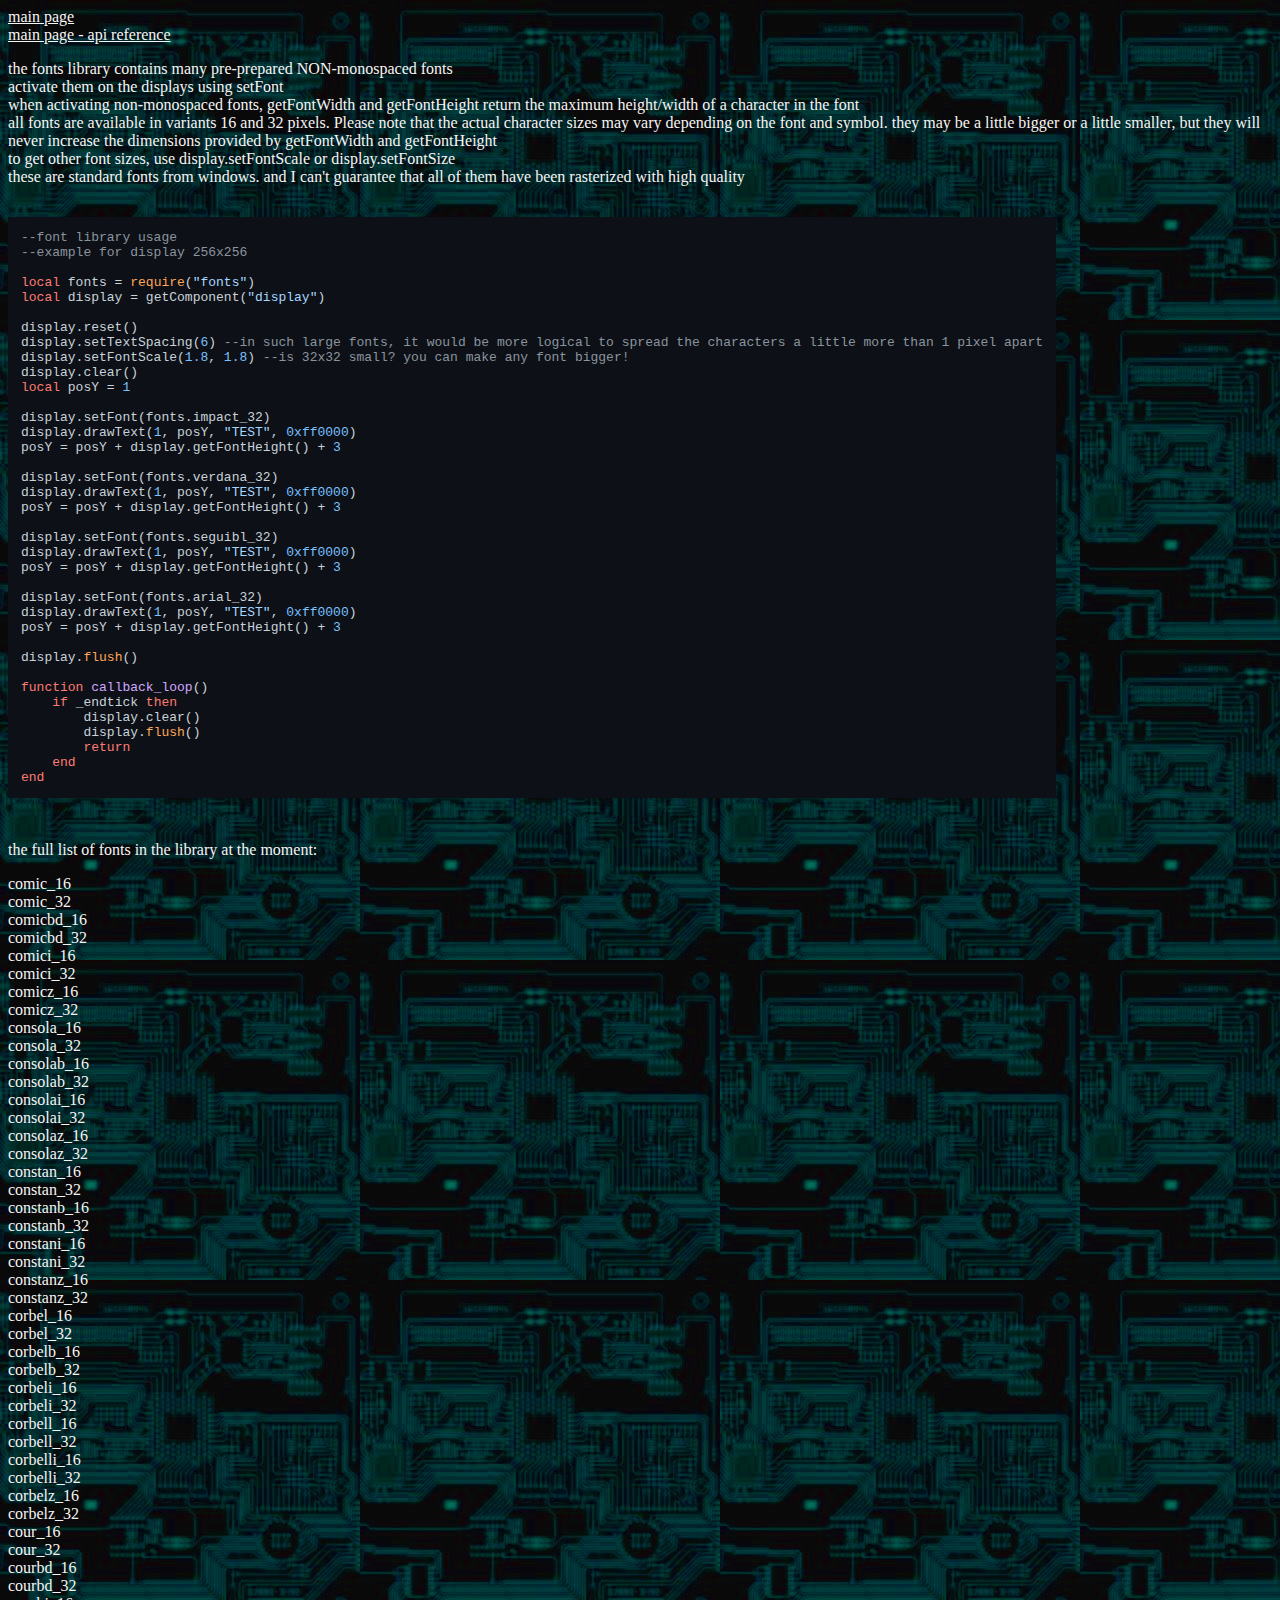
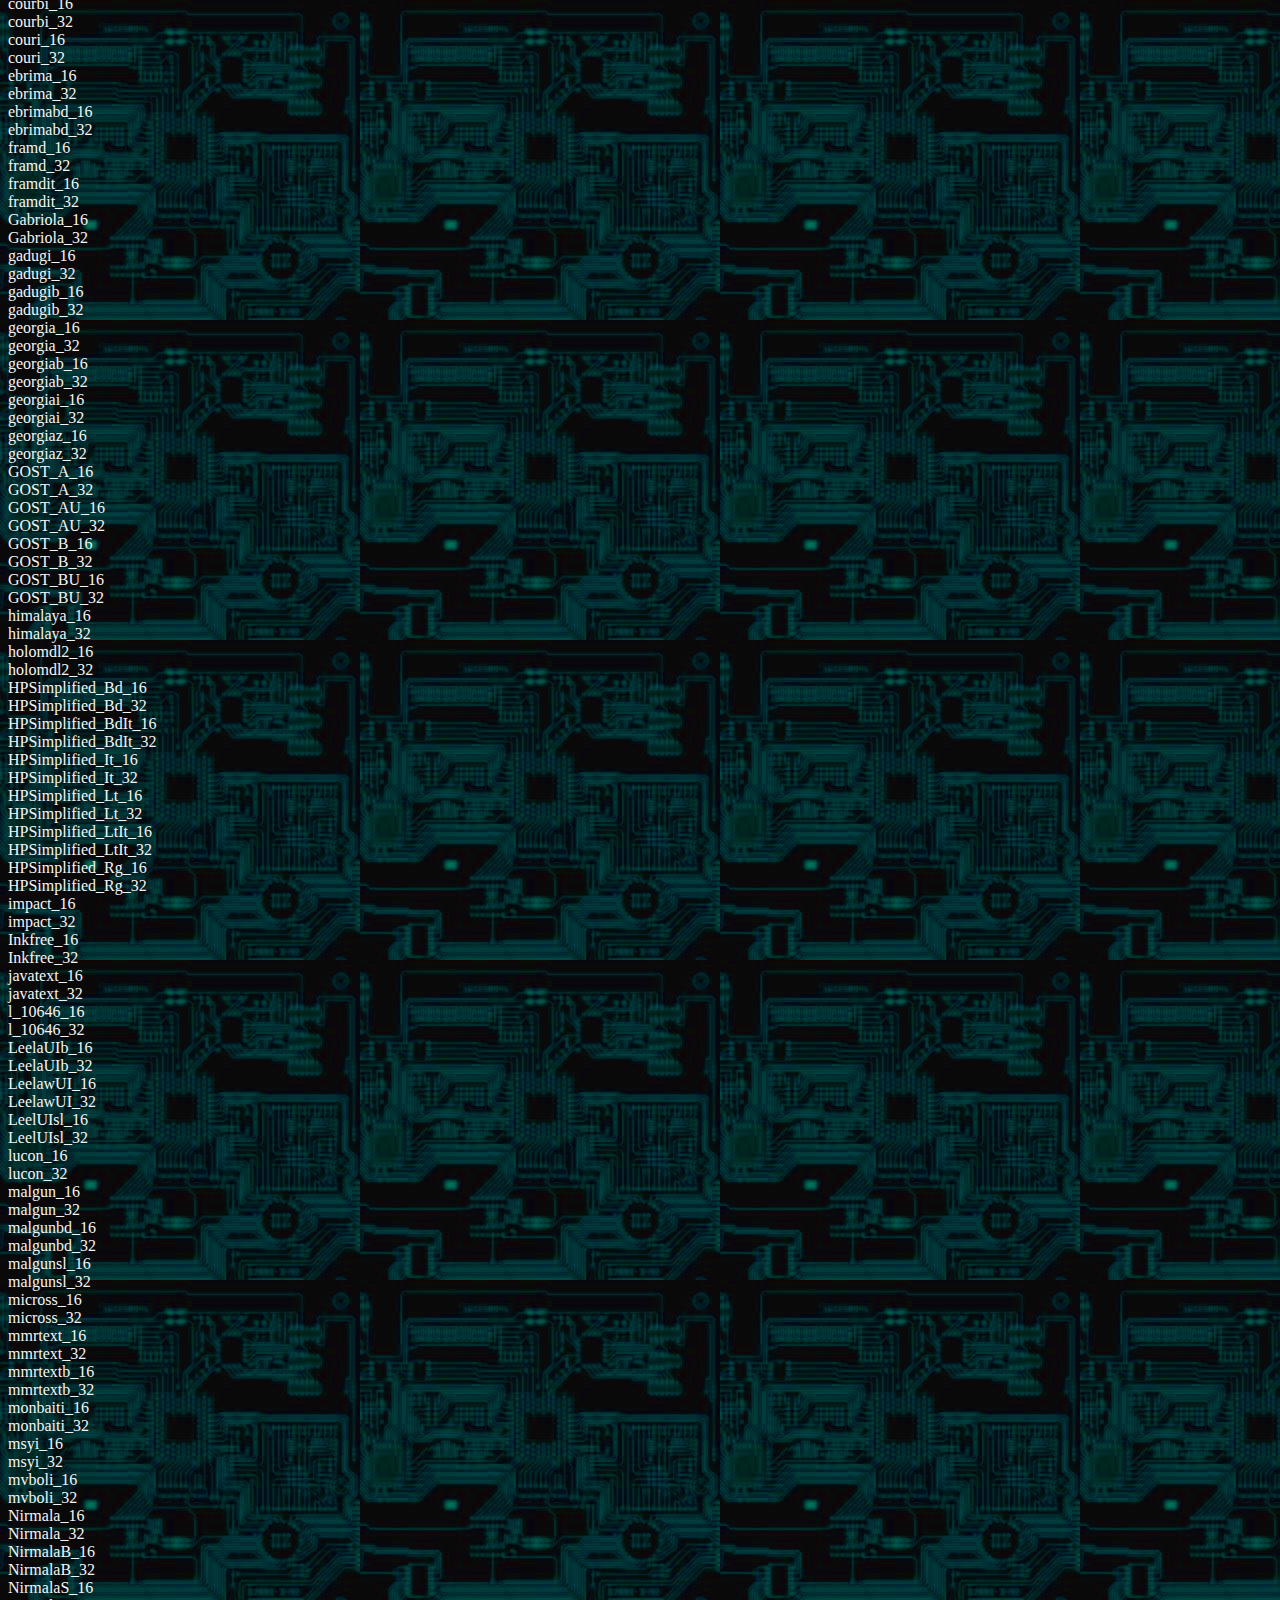
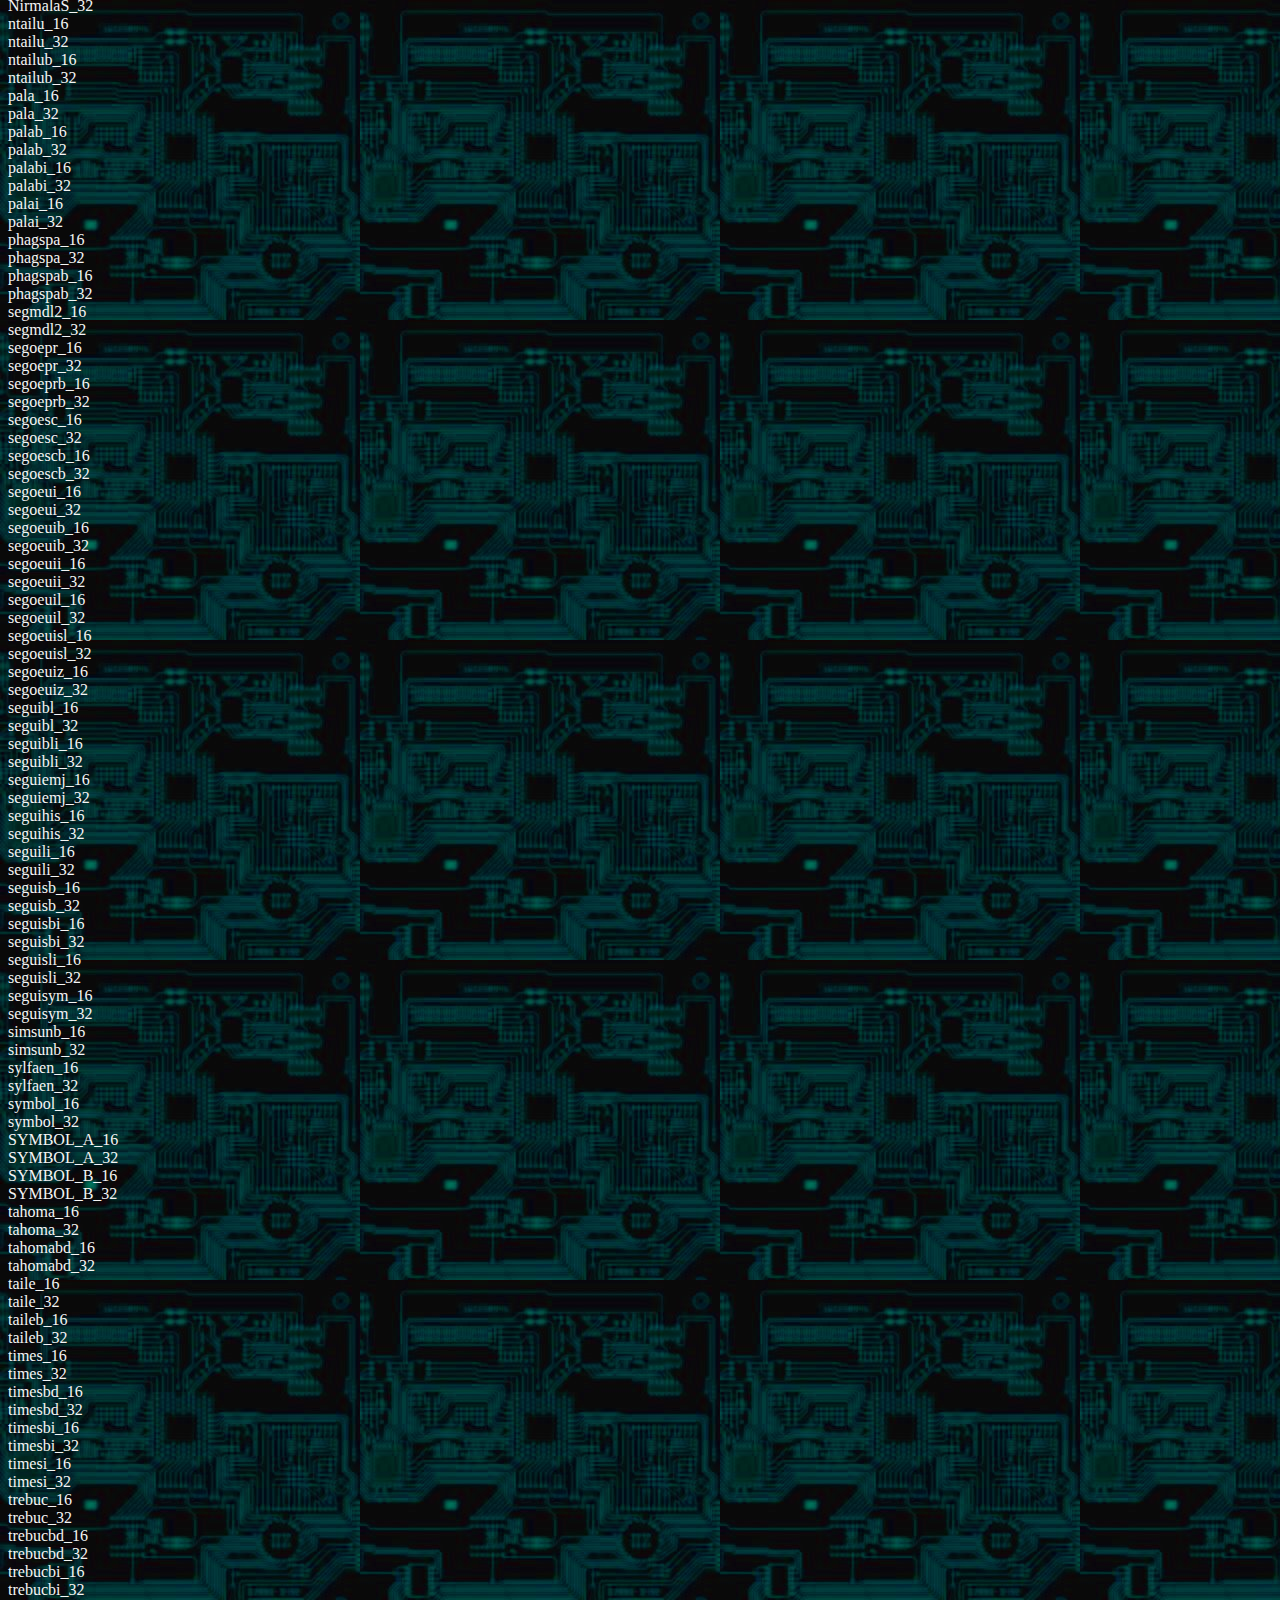
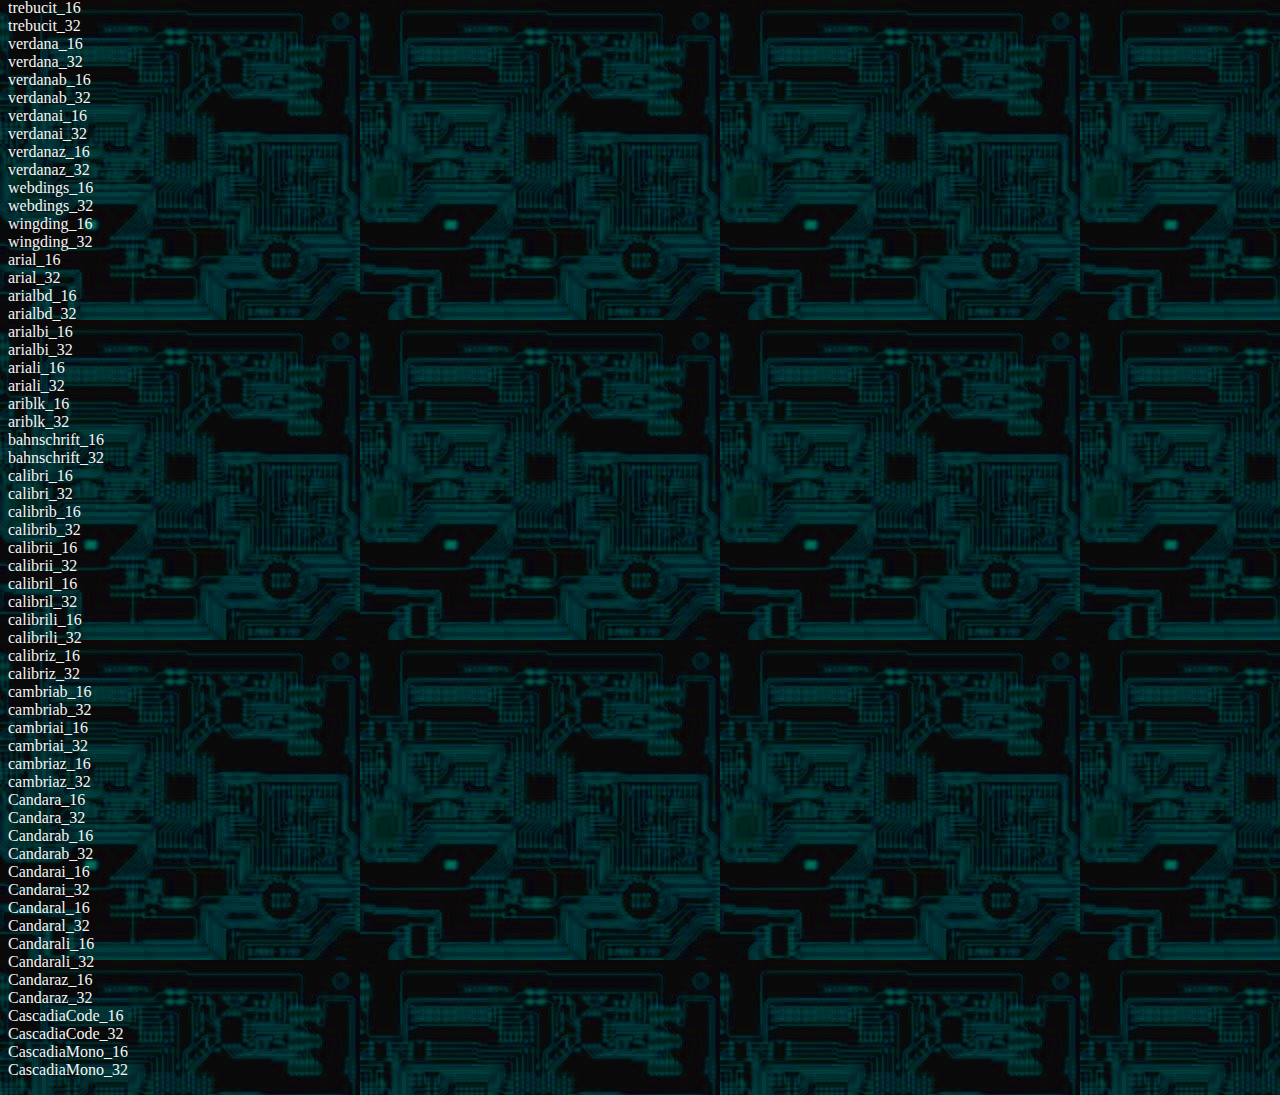
<file: fonts.html>
<!DOCTYPE html>
<html>
    <head>
        <meta charset="UTF-8">
        <title>SComputers - Api Reference</title>
        <link rel="icon" href="favicon.ico">
        <link rel="stylesheet" href="style.css">
        <link href="highlight.css" rel="stylesheet">
        <script src="highlight.js"></script>
        <script>
			hljs.highlightAll();
		</script>
    </head>
    <body>
        <a class="text" href="index.html">main page</a>
        <br/>
        <a class="text" href="api.html">main page - api reference</a>

        <br/>
        <p class="text">
            the fonts library contains many pre-prepared NON-monospaced fonts<br/>
            activate them on the displays using setFont<br/>
            when activating non-monospaced fonts, getFontWidth and getFontHeight return the maximum height/width of a character in the font<br/>
            all fonts are available in variants 16 and 32 pixels. Please note that the actual character sizes may vary depending on the font and symbol. they may be a little bigger or a little smaller, but they will never increase the dimensions provided by getFontWidth and getFontHeight<br/>
            to get other font sizes, use display.setFontScale or display.setFontSize<br/>
            these are standard fonts from windows. and I can't guarantee that all of them have been rasterized with high quality
        </p>

        <pre>
            <code class="language-lua" style="width: fit-content;">--font library usage
--example for display 256x256

local fonts = require("fonts")
local display = getComponent("display")

display.reset()
display.setTextSpacing(6) --in such large fonts, it would be more logical to spread the characters a little more than 1 pixel apart
display.setFontScale(1.8, 1.8) --is 32x32 small? you can make any font bigger!
display.clear()
local posY = 1

display.setFont(fonts.impact_32)
display.drawText(1, posY, "TEST", 0xff0000)
posY = posY + display.getFontHeight() + 3

display.setFont(fonts.verdana_32)
display.drawText(1, posY, "TEST", 0xff0000)
posY = posY + display.getFontHeight() + 3

display.setFont(fonts.seguibl_32)
display.drawText(1, posY, "TEST", 0xff0000)
posY = posY + display.getFontHeight() + 3

display.setFont(fonts.arial_32)
display.drawText(1, posY, "TEST", 0xff0000)
posY = posY + display.getFontHeight() + 3

display.flush()

function callback_loop()
    if _endtick then
        display.clear()
        display.flush()
        return
    end
end</code>
        </pre>

        <a class="text">the full list of fonts in the library at the moment:</a>
        <br/>
        <p class="text">
            comic_16<br/>
            comic_32<br/>
            comicbd_16<br/>
            comicbd_32<br/>
            comici_16<br/>
            comici_32<br/>
            comicz_16<br/>
            comicz_32<br/>
            consola_16<br/>
            consola_32<br/>
            consolab_16<br/>
            consolab_32<br/>
            consolai_16<br/>
            consolai_32<br/>
            consolaz_16<br/>
            consolaz_32<br/>
            constan_16<br/>
            constan_32<br/>
            constanb_16<br/>
            constanb_32<br/>
            constani_16<br/>
            constani_32<br/>
            constanz_16<br/>
            constanz_32<br/>
            corbel_16<br/>
            corbel_32<br/>
            corbelb_16<br/>
            corbelb_32<br/>
            corbeli_16<br/>
            corbeli_32<br/>
            corbell_16<br/>
            corbell_32<br/>
            corbelli_16<br/>
            corbelli_32<br/>
            corbelz_16<br/>
            corbelz_32<br/>
            cour_16<br/>
            cour_32<br/>
            courbd_16<br/>
            courbd_32<br/>
            courbi_16<br/>
            courbi_32<br/>
            couri_16<br/>
            couri_32<br/>
            ebrima_16<br/>
            ebrima_32<br/>
            ebrimabd_16<br/>
            ebrimabd_32<br/>
            framd_16<br/>
            framd_32<br/>
            framdit_16<br/>
            framdit_32<br/>
            Gabriola_16<br/>
            Gabriola_32<br/>
            gadugi_16<br/>
            gadugi_32<br/>
            gadugib_16<br/>
            gadugib_32<br/>
            georgia_16<br/>
            georgia_32<br/>
            georgiab_16<br/>
            georgiab_32<br/>
            georgiai_16<br/>
            georgiai_32<br/>
            georgiaz_16<br/>
            georgiaz_32<br/>
            GOST_A_16<br/>
            GOST_A_32<br/>
            GOST_AU_16<br/>
            GOST_AU_32<br/>
            GOST_B_16<br/>
            GOST_B_32<br/>
            GOST_BU_16<br/>
            GOST_BU_32<br/>
            himalaya_16<br/>
            himalaya_32<br/>
            holomdl2_16<br/>
            holomdl2_32<br/>
            HPSimplified_Bd_16<br/>
            HPSimplified_Bd_32<br/>
            HPSimplified_BdIt_16<br/>
            HPSimplified_BdIt_32<br/>
            HPSimplified_It_16<br/>
            HPSimplified_It_32<br/>
            HPSimplified_Lt_16<br/>
            HPSimplified_Lt_32<br/>
            HPSimplified_LtIt_16<br/>
            HPSimplified_LtIt_32<br/>
            HPSimplified_Rg_16<br/>
            HPSimplified_Rg_32<br/>
            impact_16<br/>
            impact_32<br/>
            Inkfree_16<br/>
            Inkfree_32<br/>
            javatext_16<br/>
            javatext_32<br/>
            l_10646_16<br/>
            l_10646_32<br/>
            LeelaUIb_16<br/>
            LeelaUIb_32<br/>
            LeelawUI_16<br/>
            LeelawUI_32<br/>
            LeelUIsl_16<br/>
            LeelUIsl_32<br/>
            lucon_16<br/>
            lucon_32<br/>
            malgun_16<br/>
            malgun_32<br/>
            malgunbd_16<br/>
            malgunbd_32<br/>
            malgunsl_16<br/>
            malgunsl_32<br/>
            micross_16<br/>
            micross_32<br/>
            mmrtext_16<br/>
            mmrtext_32<br/>
            mmrtextb_16<br/>
            mmrtextb_32<br/>
            monbaiti_16<br/>
            monbaiti_32<br/>
            msyi_16<br/>
            msyi_32<br/>
            mvboli_16<br/>
            mvboli_32<br/>
            Nirmala_16<br/>
            Nirmala_32<br/>
            NirmalaB_16<br/>
            NirmalaB_32<br/>
            NirmalaS_16<br/>
            NirmalaS_32<br/>
            ntailu_16<br/>
            ntailu_32<br/>
            ntailub_16<br/>
            ntailub_32<br/>
            pala_16<br/>
            pala_32<br/>
            palab_16<br/>
            palab_32<br/>
            palabi_16<br/>
            palabi_32<br/>
            palai_16<br/>
            palai_32<br/>
            phagspa_16<br/>
            phagspa_32<br/>
            phagspab_16<br/>
            phagspab_32<br/>
            segmdl2_16<br/>
            segmdl2_32<br/>
            segoepr_16<br/>
            segoepr_32<br/>
            segoeprb_16<br/>
            segoeprb_32<br/>
            segoesc_16<br/>
            segoesc_32<br/>
            segoescb_16<br/>
            segoescb_32<br/>
            segoeui_16<br/>
            segoeui_32<br/>
            segoeuib_16<br/>
            segoeuib_32<br/>
            segoeuii_16<br/>
            segoeuii_32<br/>
            segoeuil_16<br/>
            segoeuil_32<br/>
            segoeuisl_16<br/>
            segoeuisl_32<br/>
            segoeuiz_16<br/>
            segoeuiz_32<br/>
            seguibl_16<br/>
            seguibl_32<br/>
            seguibli_16<br/>
            seguibli_32<br/>
            seguiemj_16<br/>
            seguiemj_32<br/>
            seguihis_16<br/>
            seguihis_32<br/>
            seguili_16<br/>
            seguili_32<br/>
            seguisb_16<br/>
            seguisb_32<br/>
            seguisbi_16<br/>
            seguisbi_32<br/>
            seguisli_16<br/>
            seguisli_32<br/>
            seguisym_16<br/>
            seguisym_32<br/>
            simsunb_16<br/>
            simsunb_32<br/>
            sylfaen_16<br/>
            sylfaen_32<br/>
            symbol_16<br/>
            symbol_32<br/>
            SYMBOL_A_16<br/>
            SYMBOL_A_32<br/>
            SYMBOL_B_16<br/>
            SYMBOL_B_32<br/>
            tahoma_16<br/>
            tahoma_32<br/>
            tahomabd_16<br/>
            tahomabd_32<br/>
            taile_16<br/>
            taile_32<br/>
            taileb_16<br/>
            taileb_32<br/>
            times_16<br/>
            times_32<br/>
            timesbd_16<br/>
            timesbd_32<br/>
            timesbi_16<br/>
            timesbi_32<br/>
            timesi_16<br/>
            timesi_32<br/>
            trebuc_16<br/>
            trebuc_32<br/>
            trebucbd_16<br/>
            trebucbd_32<br/>
            trebucbi_16<br/>
            trebucbi_32<br/>
            trebucit_16<br/>
            trebucit_32<br/>
            verdana_16<br/>
            verdana_32<br/>
            verdanab_16<br/>
            verdanab_32<br/>
            verdanai_16<br/>
            verdanai_32<br/>
            verdanaz_16<br/>
            verdanaz_32<br/>
            webdings_16<br/>
            webdings_32<br/>
            wingding_16<br/>
            wingding_32<br/>
            arial_16<br/>
            arial_32<br/>
            arialbd_16<br/>
            arialbd_32<br/>
            arialbi_16<br/>
            arialbi_32<br/>
            ariali_16<br/>
            ariali_32<br/>
            ariblk_16<br/>
            ariblk_32<br/>
            bahnschrift_16<br/>
            bahnschrift_32<br/>
            calibri_16<br/>
            calibri_32<br/>
            calibrib_16<br/>
            calibrib_32<br/>
            calibrii_16<br/>
            calibrii_32<br/>
            calibril_16<br/>
            calibril_32<br/>
            calibrili_16<br/>
            calibrili_32<br/>
            calibriz_16<br/>
            calibriz_32<br/>
            cambriab_16<br/>
            cambriab_32<br/>
            cambriai_16<br/>
            cambriai_32<br/>
            cambriaz_16<br/>
            cambriaz_32<br/>
            Candara_16<br/>
            Candara_32<br/>
            Candarab_16<br/>
            Candarab_32<br/>
            Candarai_16<br/>
            Candarai_32<br/>
            Candaral_16<br/>
            Candaral_32<br/>
            Candarali_16<br/>
            Candarali_32<br/>
            Candaraz_16<br/>
            Candaraz_32<br/>
            CascadiaCode_16<br/>
            CascadiaCode_32<br/>
            CascadiaMono_16<br/>
            CascadiaMono_32
        </p>
    </body>
</html>
</file>
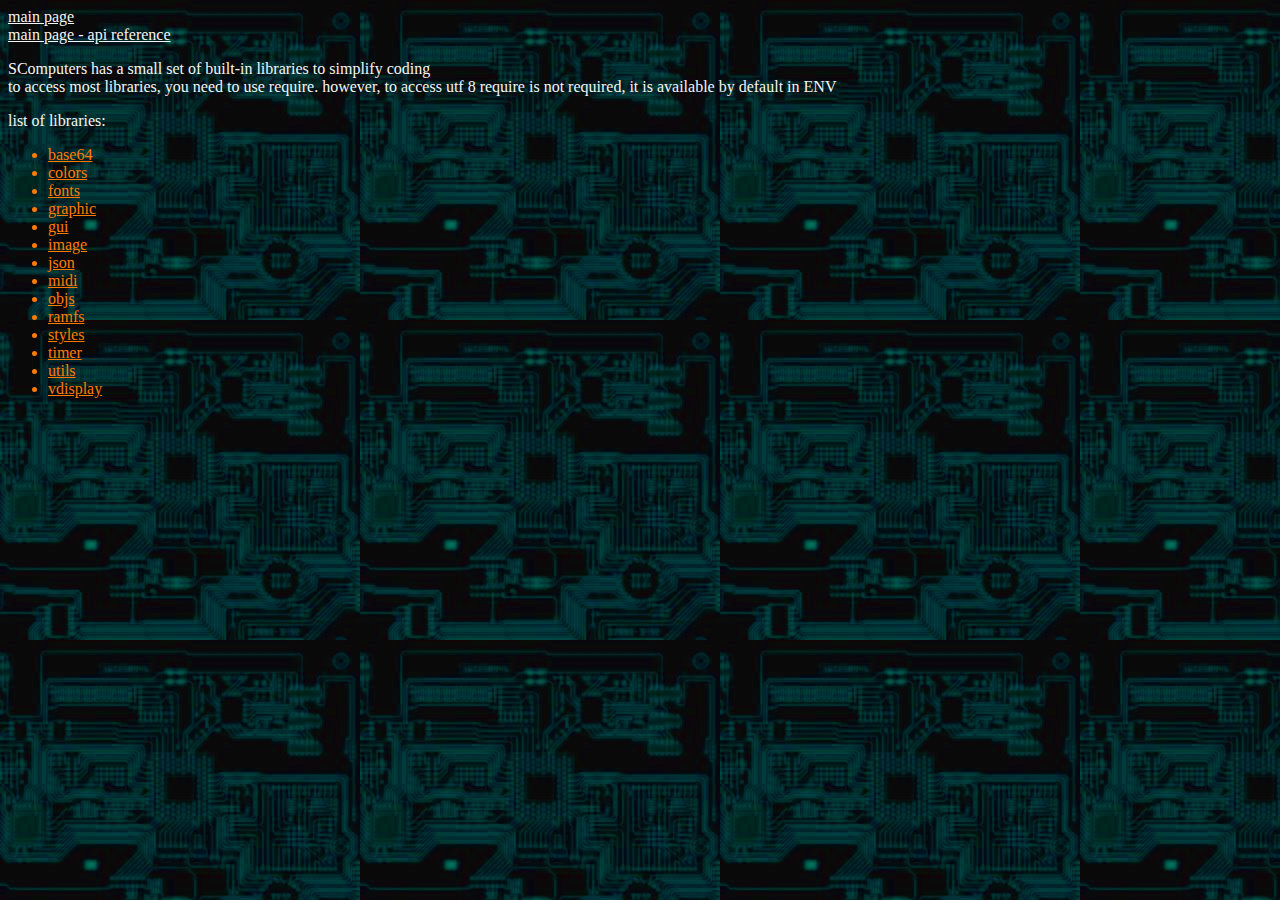
<file: libraries.html>
<!DOCTYPE html>
<html>
    <head>
        <meta charset="UTF-8">
        <title>SComputers - Api Reference</title>
        <link rel="icon" href="favicon.ico">
        <link rel="stylesheet" href="style.css">
    </head>
    <body>
        <a class="text" href="index.html">main page</a>
        <br/>
        <a class="text" href="api.html">main page - api reference</a>

        <br/>
        <p class="text">
            SComputers has a small set of built-in libraries to simplify coding<br/>
            to access most libraries, you need to use require. however, to access utf 8 require is not required, it is available by default in ENV
        </p>

        <p class="text">list of libraries:</p>
        <ul class="list">
            <a class="hyper" href="./base64.html"><li><span>base64</span></li></a>
            <a class="hyper" href="./colors.html"><li><span>colors</span></li></a>
            <a class="hyper" href="./fonts.html"><li><span>fonts</span></li></a>
            <a class="hyper" href="./graphic.html"><li><span>graphic</span></li></a>
            <a class="hyper" href="./gui.html"><li><span>gui</span></li></a>
            <a class="hyper" href="./image.html"><li><span>image</span></li></a>
            <a class="hyper" href="./json.html"><li><span>json</span></li></a>
            <a class="hyper" href="./midi.html"><li><span>midi</span></li></a>
            <a class="hyper" href="./objs.html"><li><span>objs</span></li></a>
            <a class="hyper" href="./ramfs.html"><li><span>ramfs</span></li></a>
            <a class="hyper" href="./styles.html"><li><span>styles</span></li></a>
            <a class="hyper" href="./timer.html"><li><span>timer</span></li></a>
            <a class="hyper" href="./utils.html"><li><span>utils</span></li></a>
            <a class="hyper" href="./vdisplay.html"><li><span>vdisplay</span></li></a>
        </ul>
    </body>
</html>
</file>
<file: style.css>
body {
    background: hsl(201, 100%, 22%) url(background.jpg);
}

.image {
    width: 60%;
    height: 60%;
}

.text {
    color: whitesmoke;
    font-size: medium;
    padding: 0%;
}

.list {
    color: rgb(255, 255, 255);
    list-style-type: disc;
}

.hyper {
    color: rgb(255, 123, 0)
}
</file>
<file: highlight.css>
pre code.hljs{display:block;overflow-x:auto;padding:1em}code.hljs{padding:3px 5px}/*!
  Theme: GitHub Dark
  Description: Dark theme as seen on github.com
  Author: github.com
  Maintainer: @Hirse
  Updated: 2021-05-15

  Outdated base version: https://github.com/primer/github-syntax-dark
  Current colors taken from GitHub's CSS
*/.hljs{color:#c9d1d9;background:#0d1117}.hljs-doctag,.hljs-keyword,.hljs-meta .hljs-keyword,.hljs-template-tag,.hljs-template-variable,.hljs-type,.hljs-variable.language_{color:#ff7b72}.hljs-title,.hljs-title.class_,.hljs-title.class_.inherited__,.hljs-title.function_{color:#d2a8ff}.hljs-attr,.hljs-attribute,.hljs-literal,.hljs-meta,.hljs-number,.hljs-operator,.hljs-selector-attr,.hljs-selector-class,.hljs-selector-id,.hljs-variable{color:#79c0ff}.hljs-meta .hljs-string,.hljs-regexp,.hljs-string{color:#a5d6ff}.hljs-built_in,.hljs-symbol{color:#ffa657}.hljs-code,.hljs-comment,.hljs-formula{color:#8b949e}.hljs-name,.hljs-quote,.hljs-selector-pseudo,.hljs-selector-tag{color:#7ee787}.hljs-subst{color:#c9d1d9}.hljs-section{color:#1f6feb;font-weight:700}.hljs-bullet{color:#f2cc60}.hljs-emphasis{color:#c9d1d9;font-style:italic}.hljs-strong{color:#c9d1d9;font-weight:700}.hljs-addition{color:#aff5b4;background-color:#033a16}.hljs-deletion{color:#ffdcd7;background-color:#67060c}
</file>
